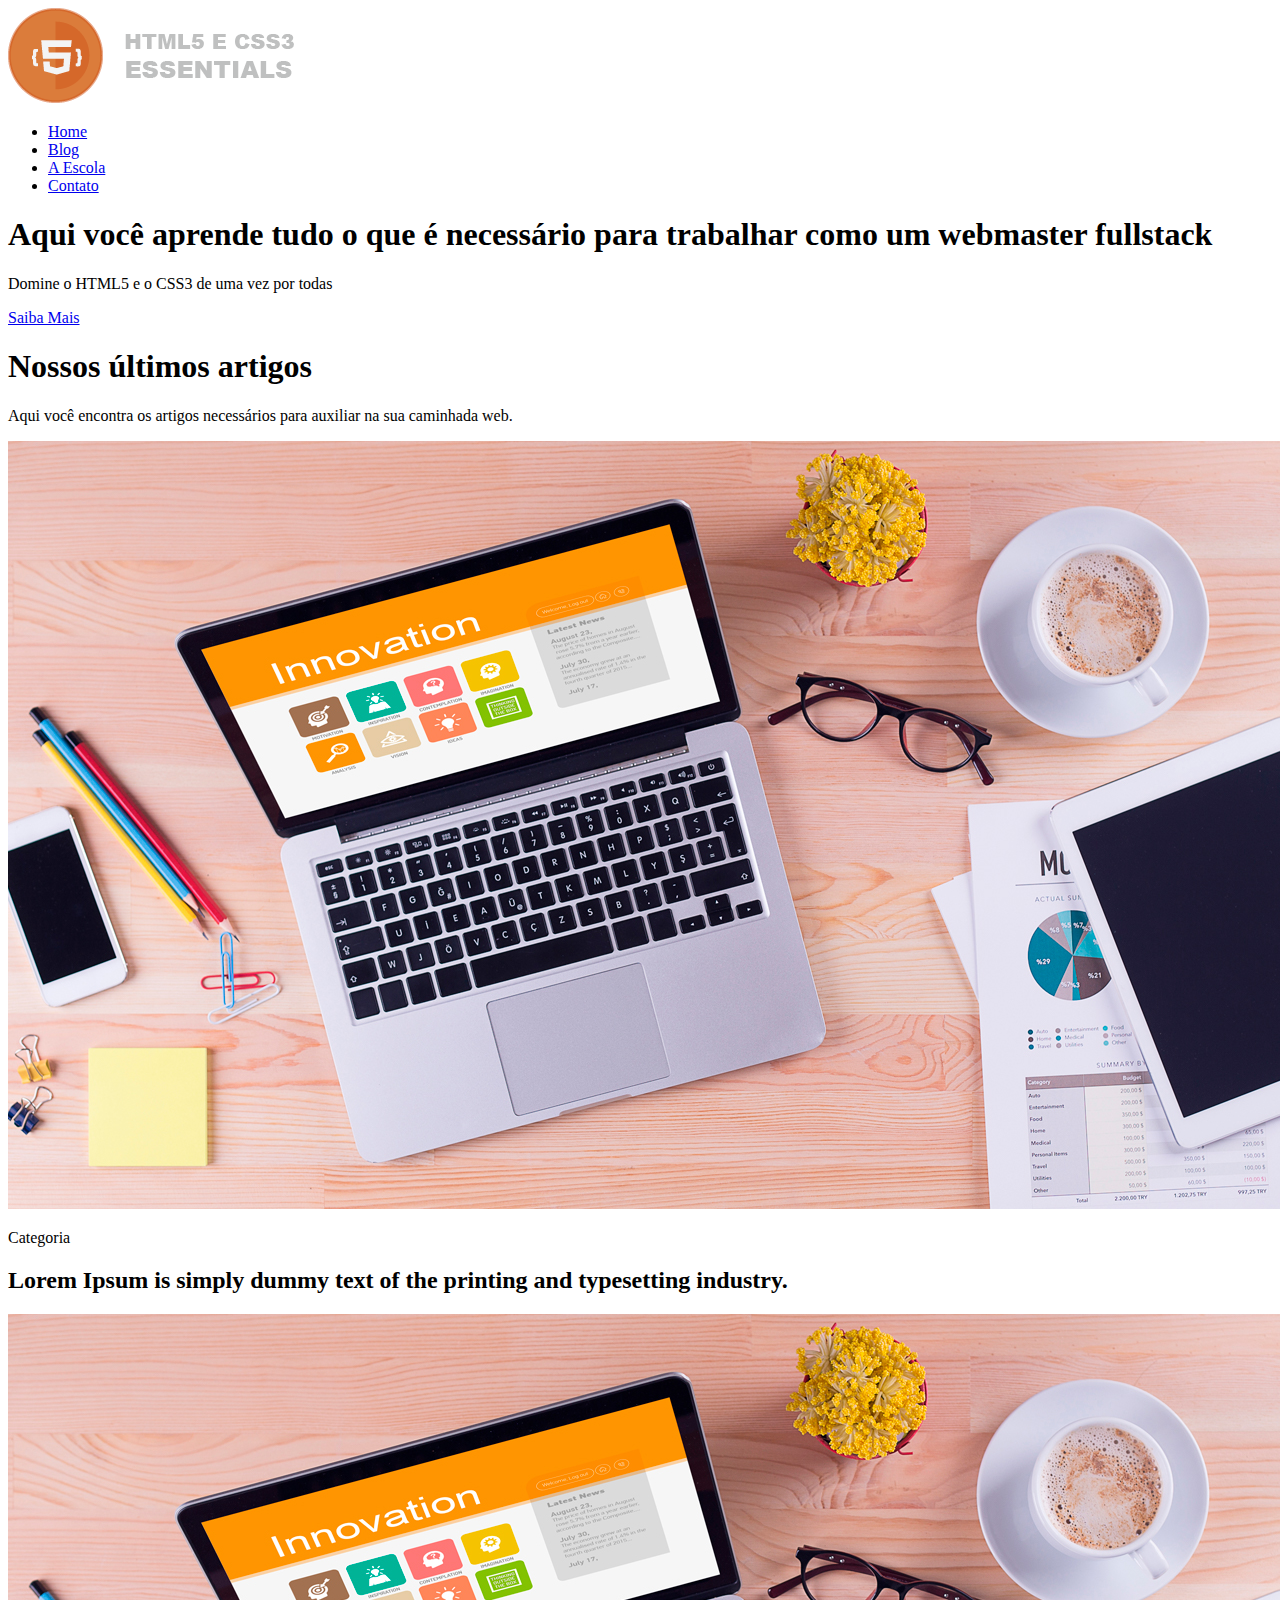
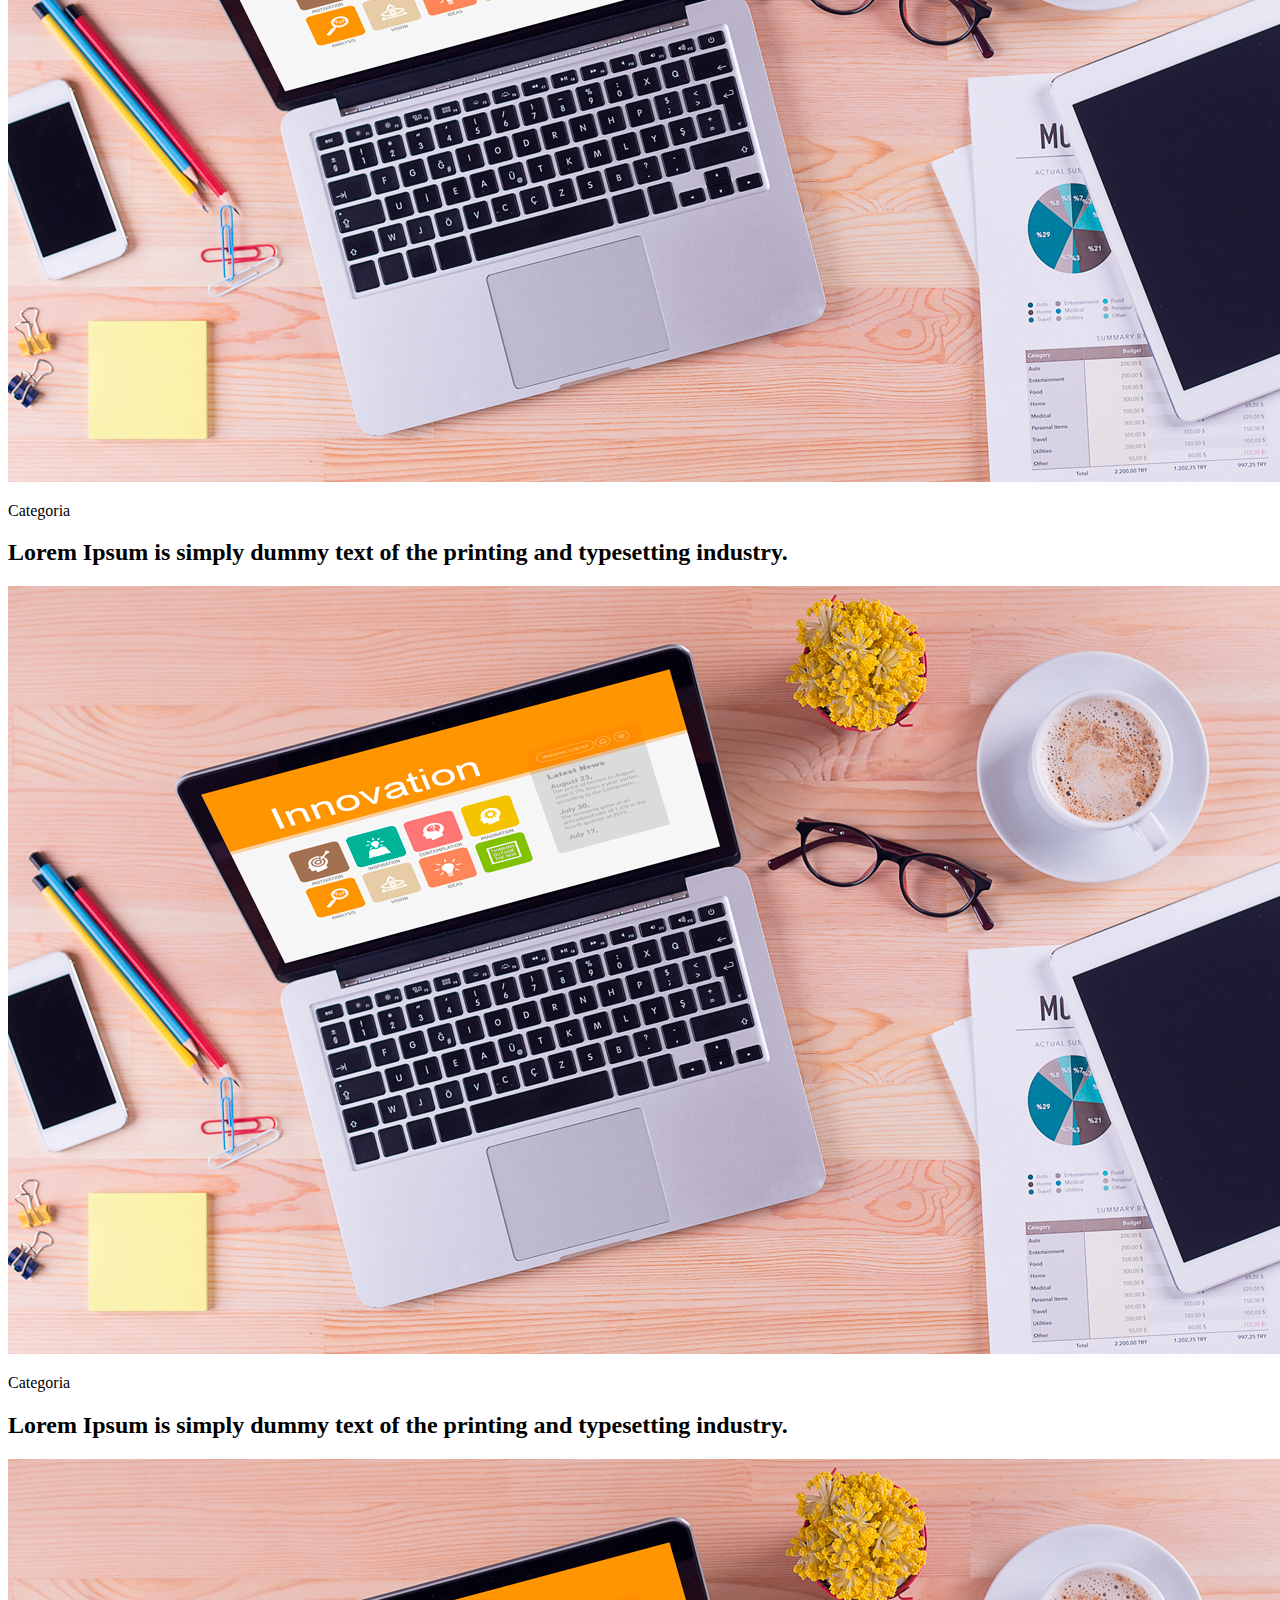
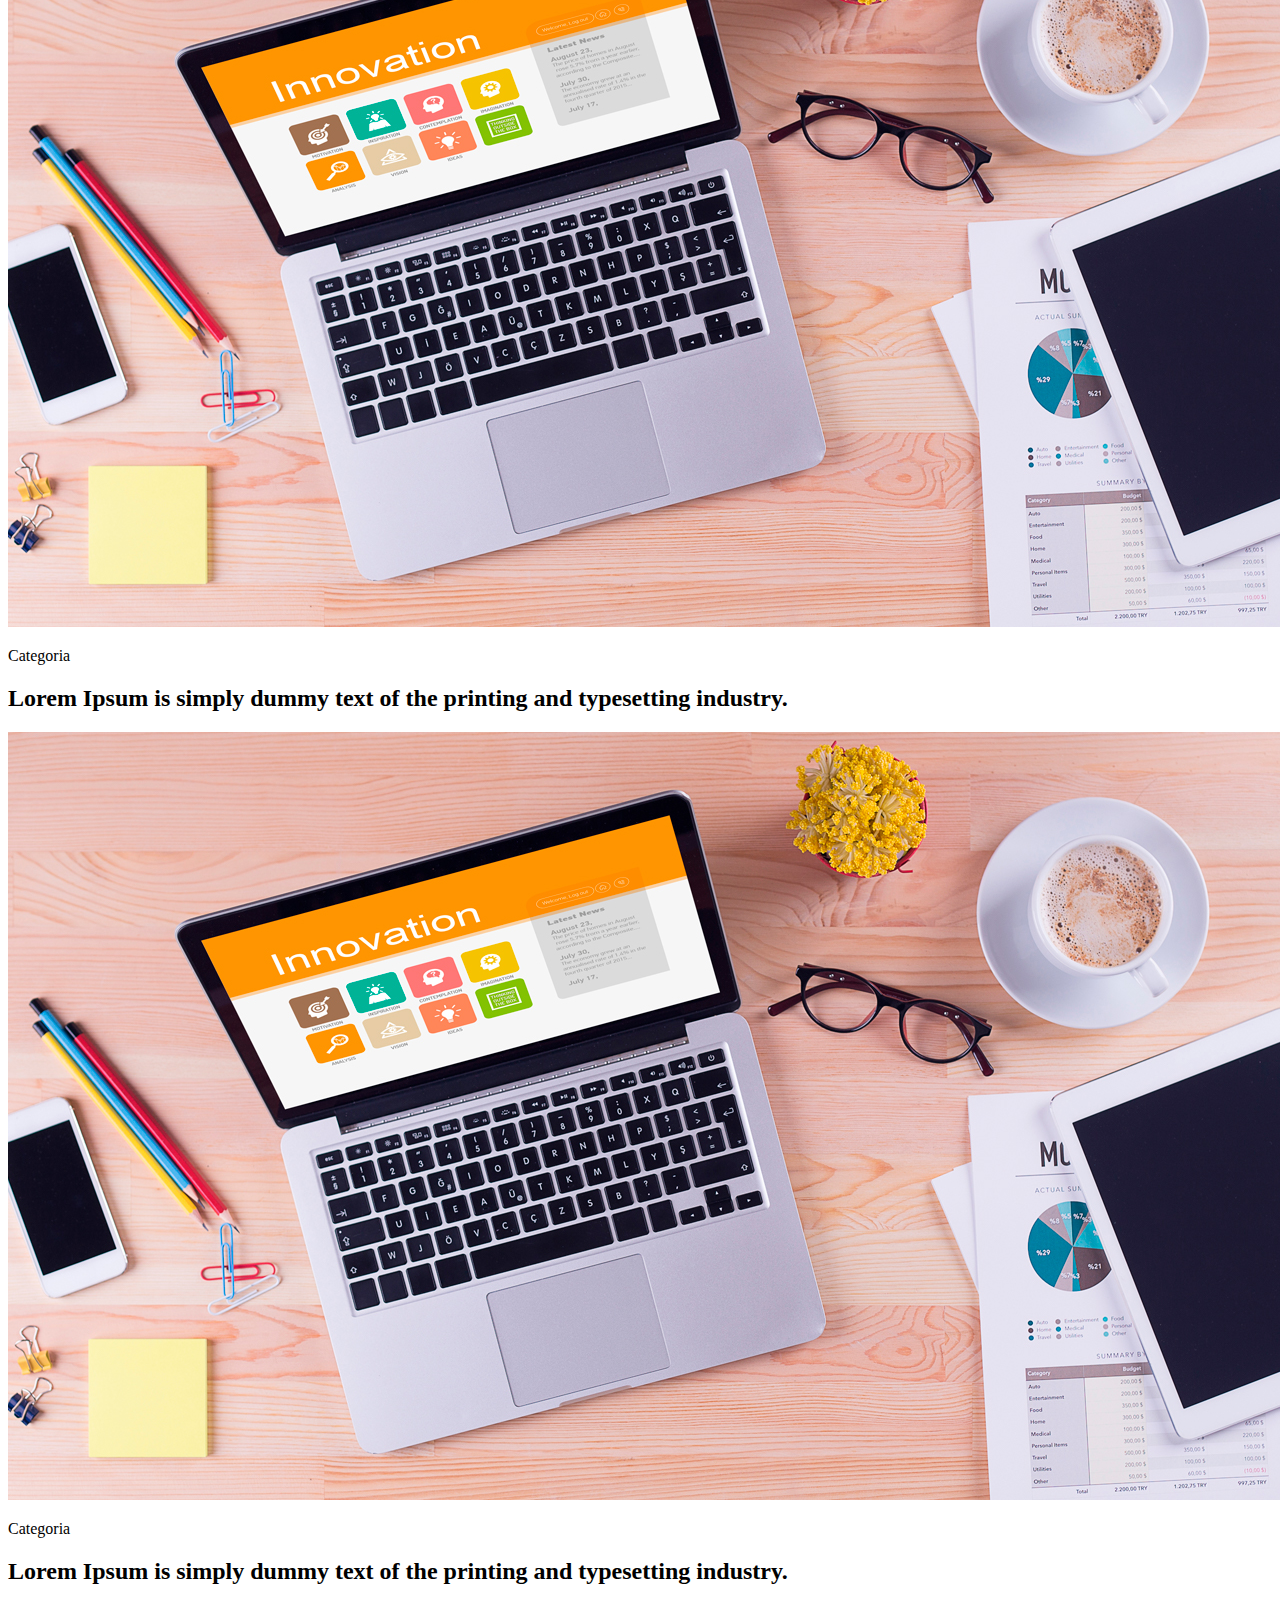
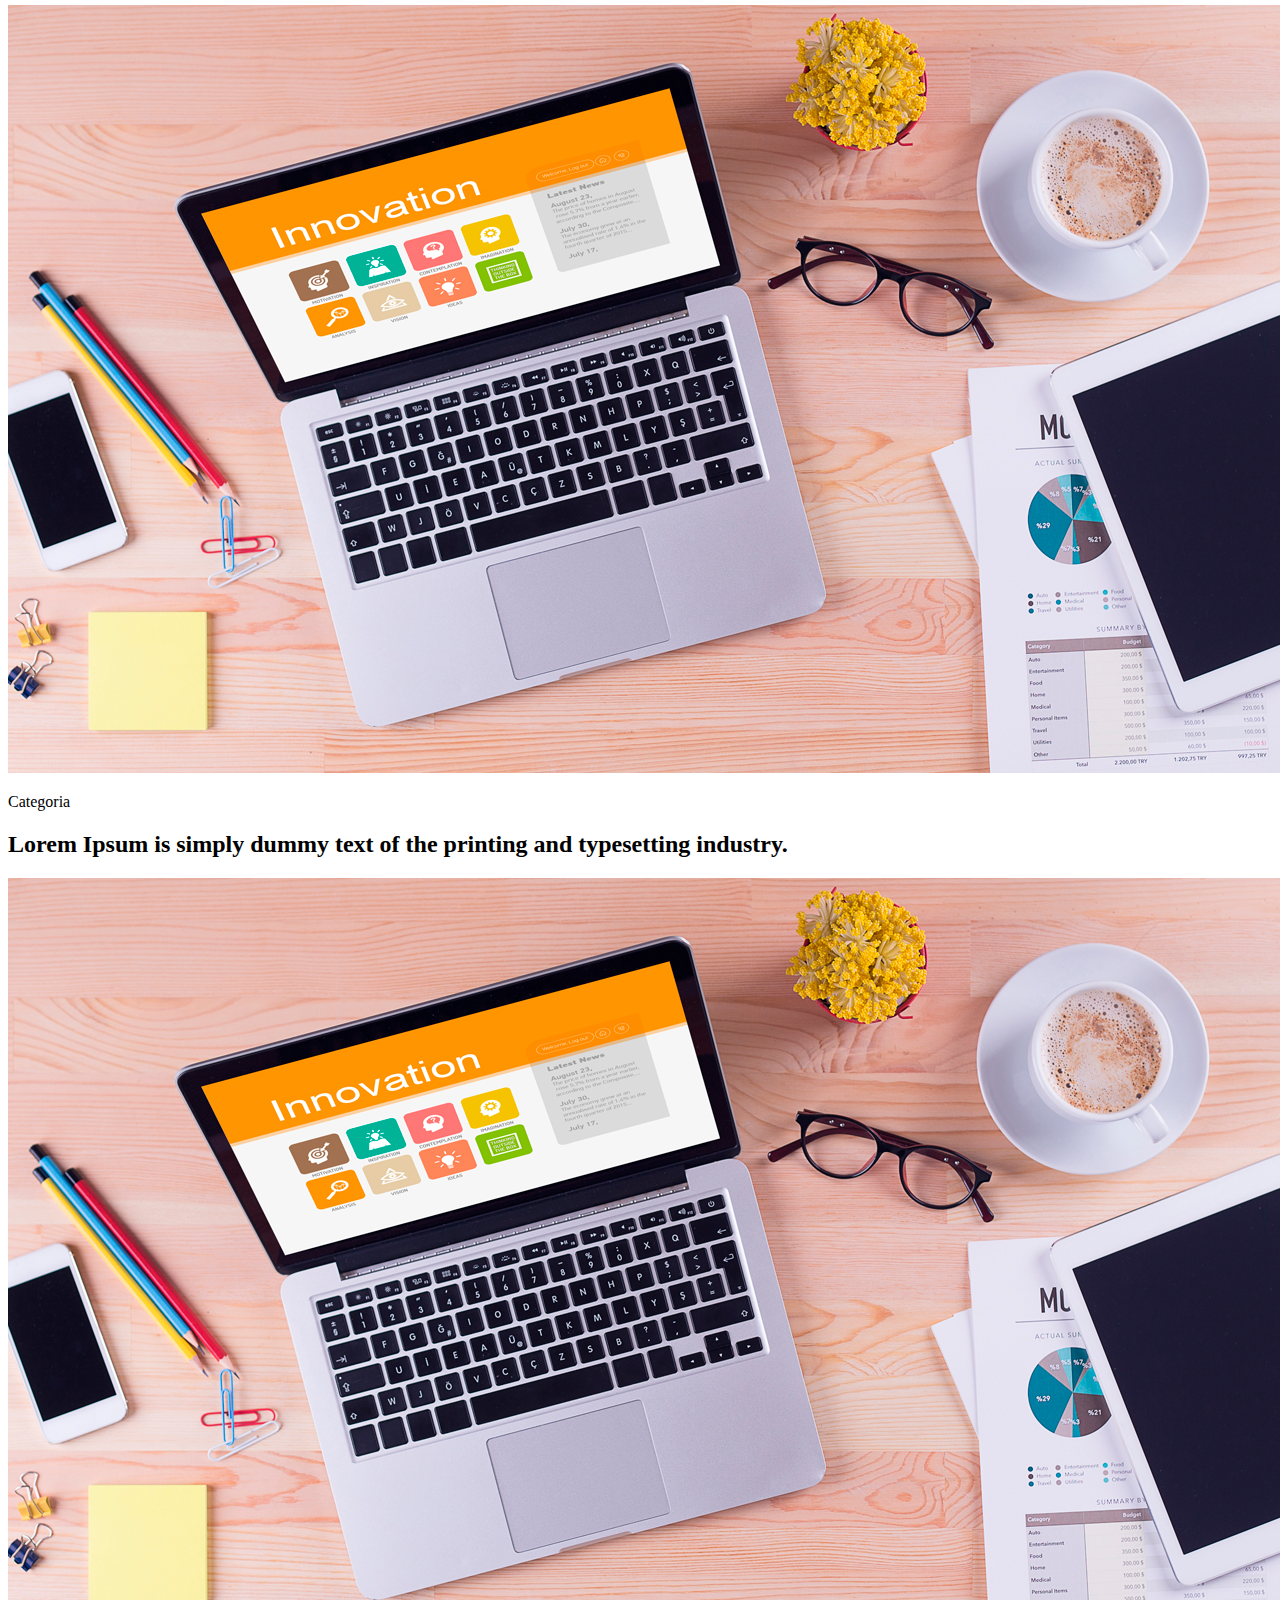
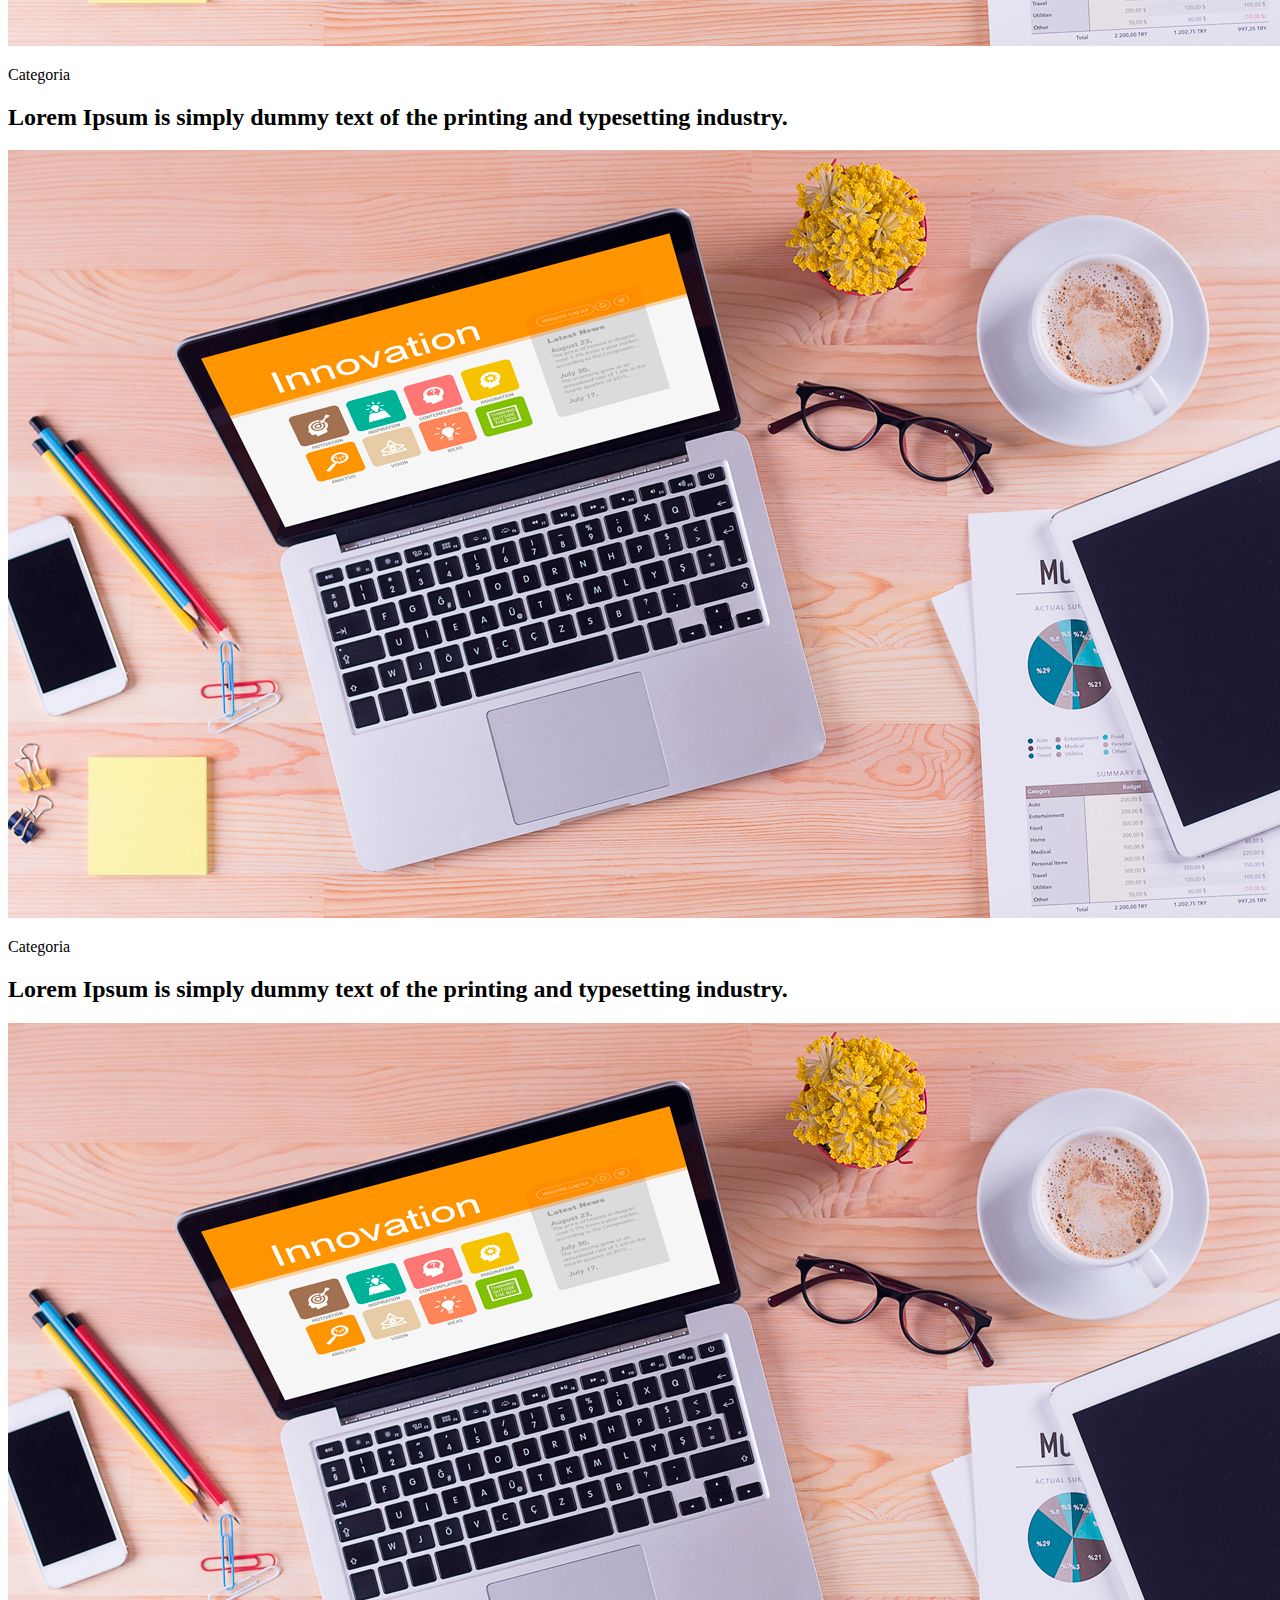
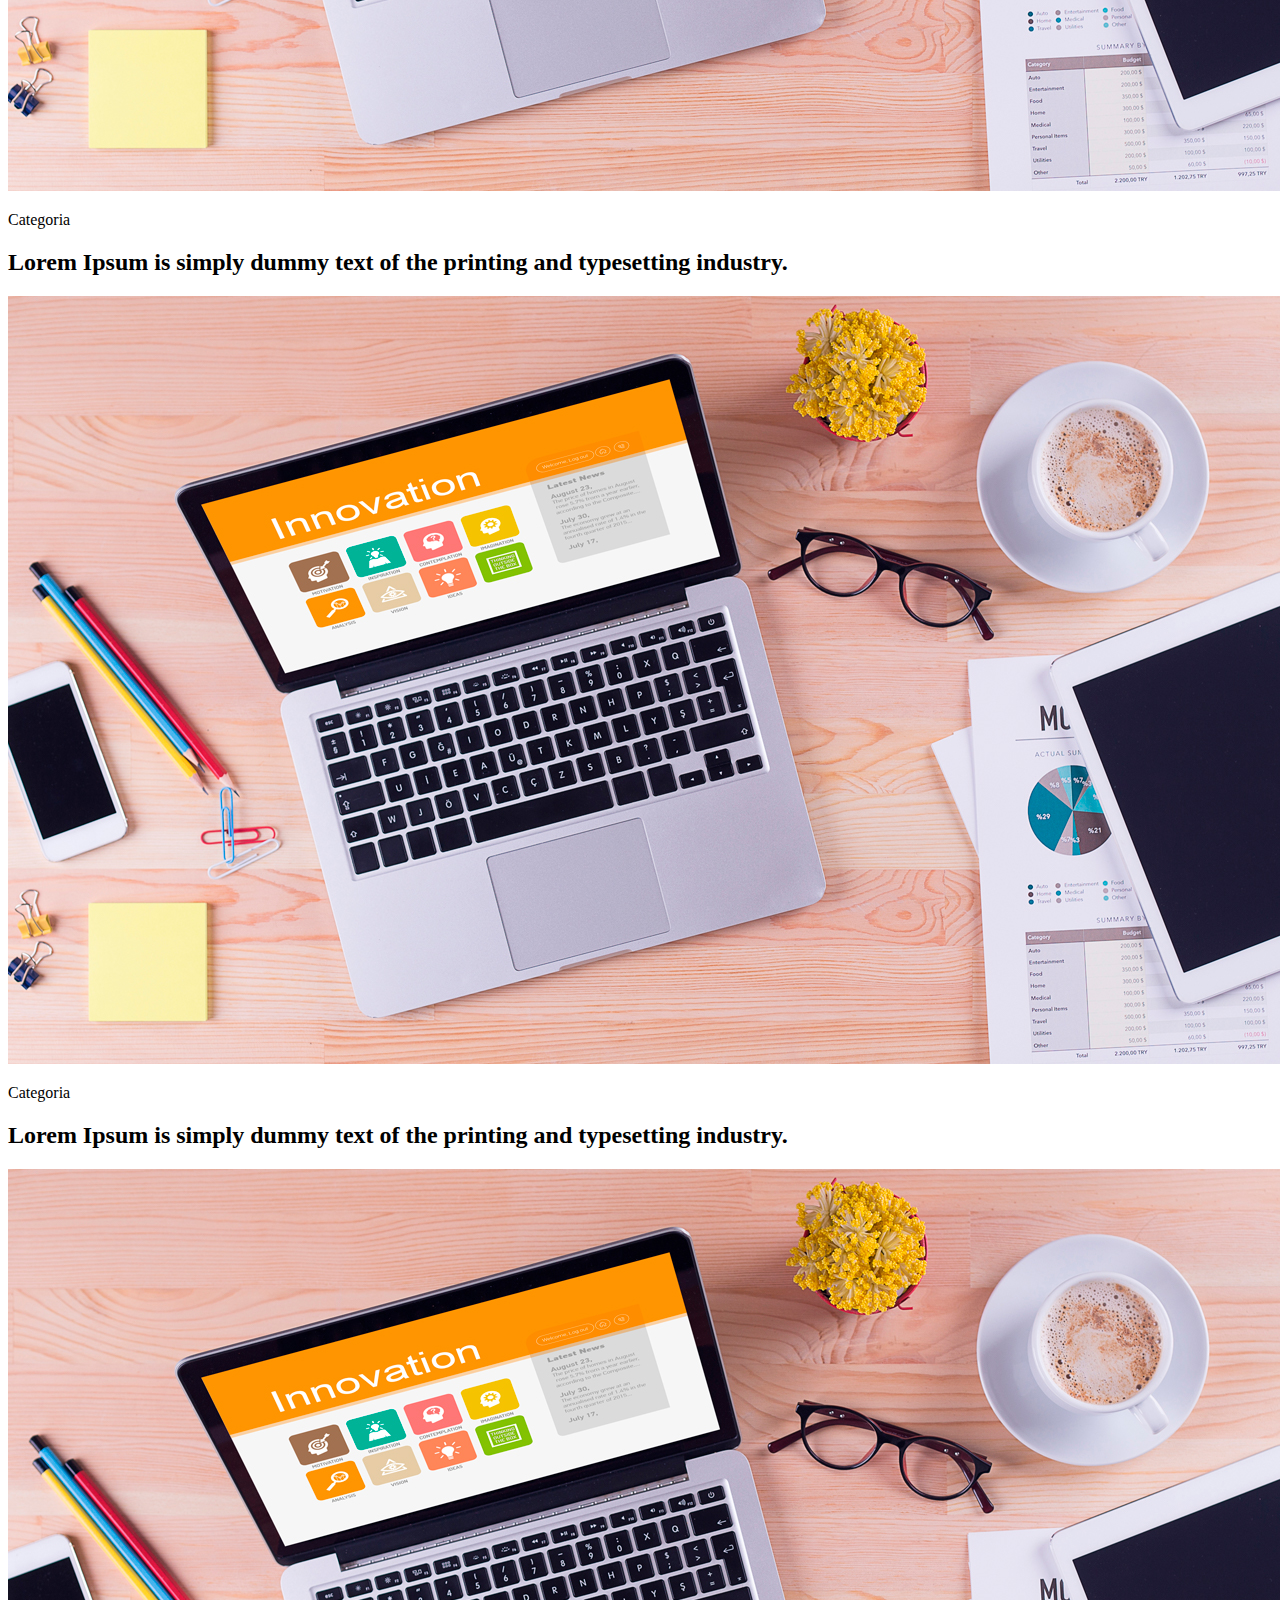
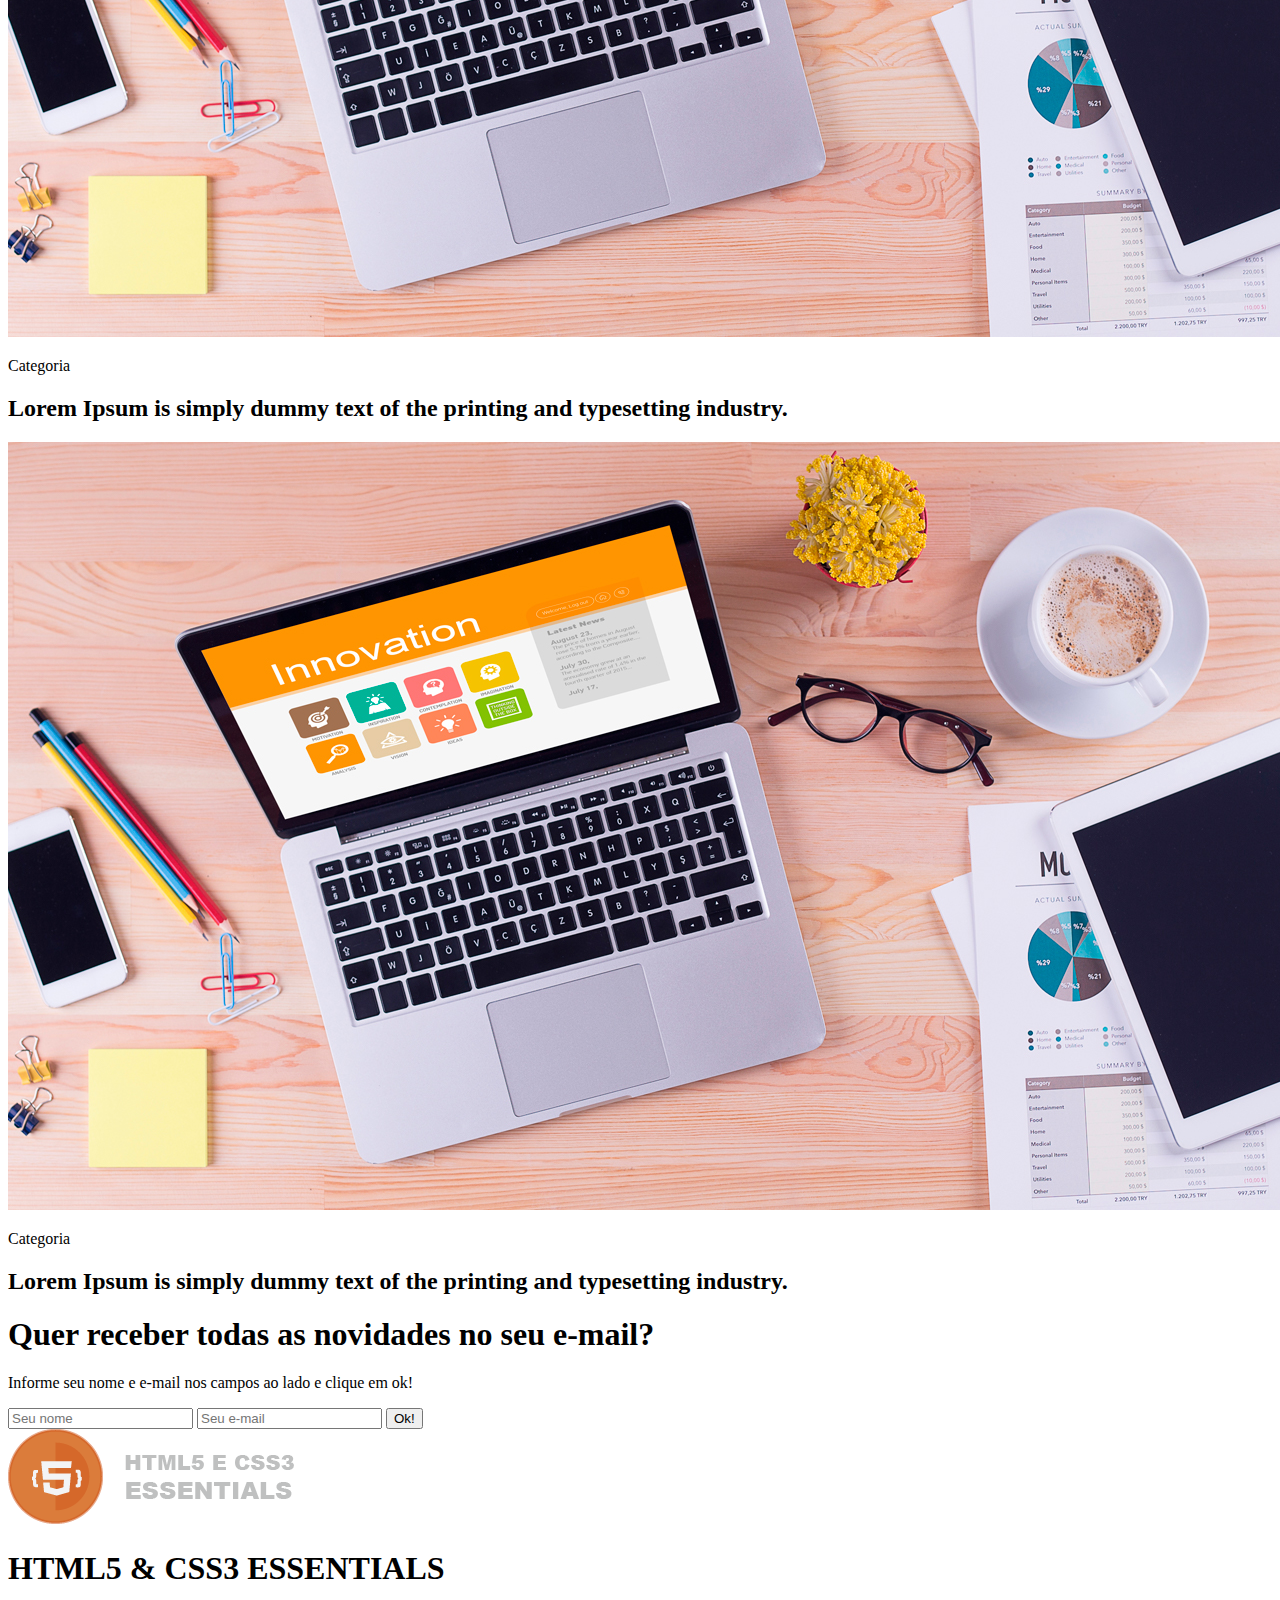
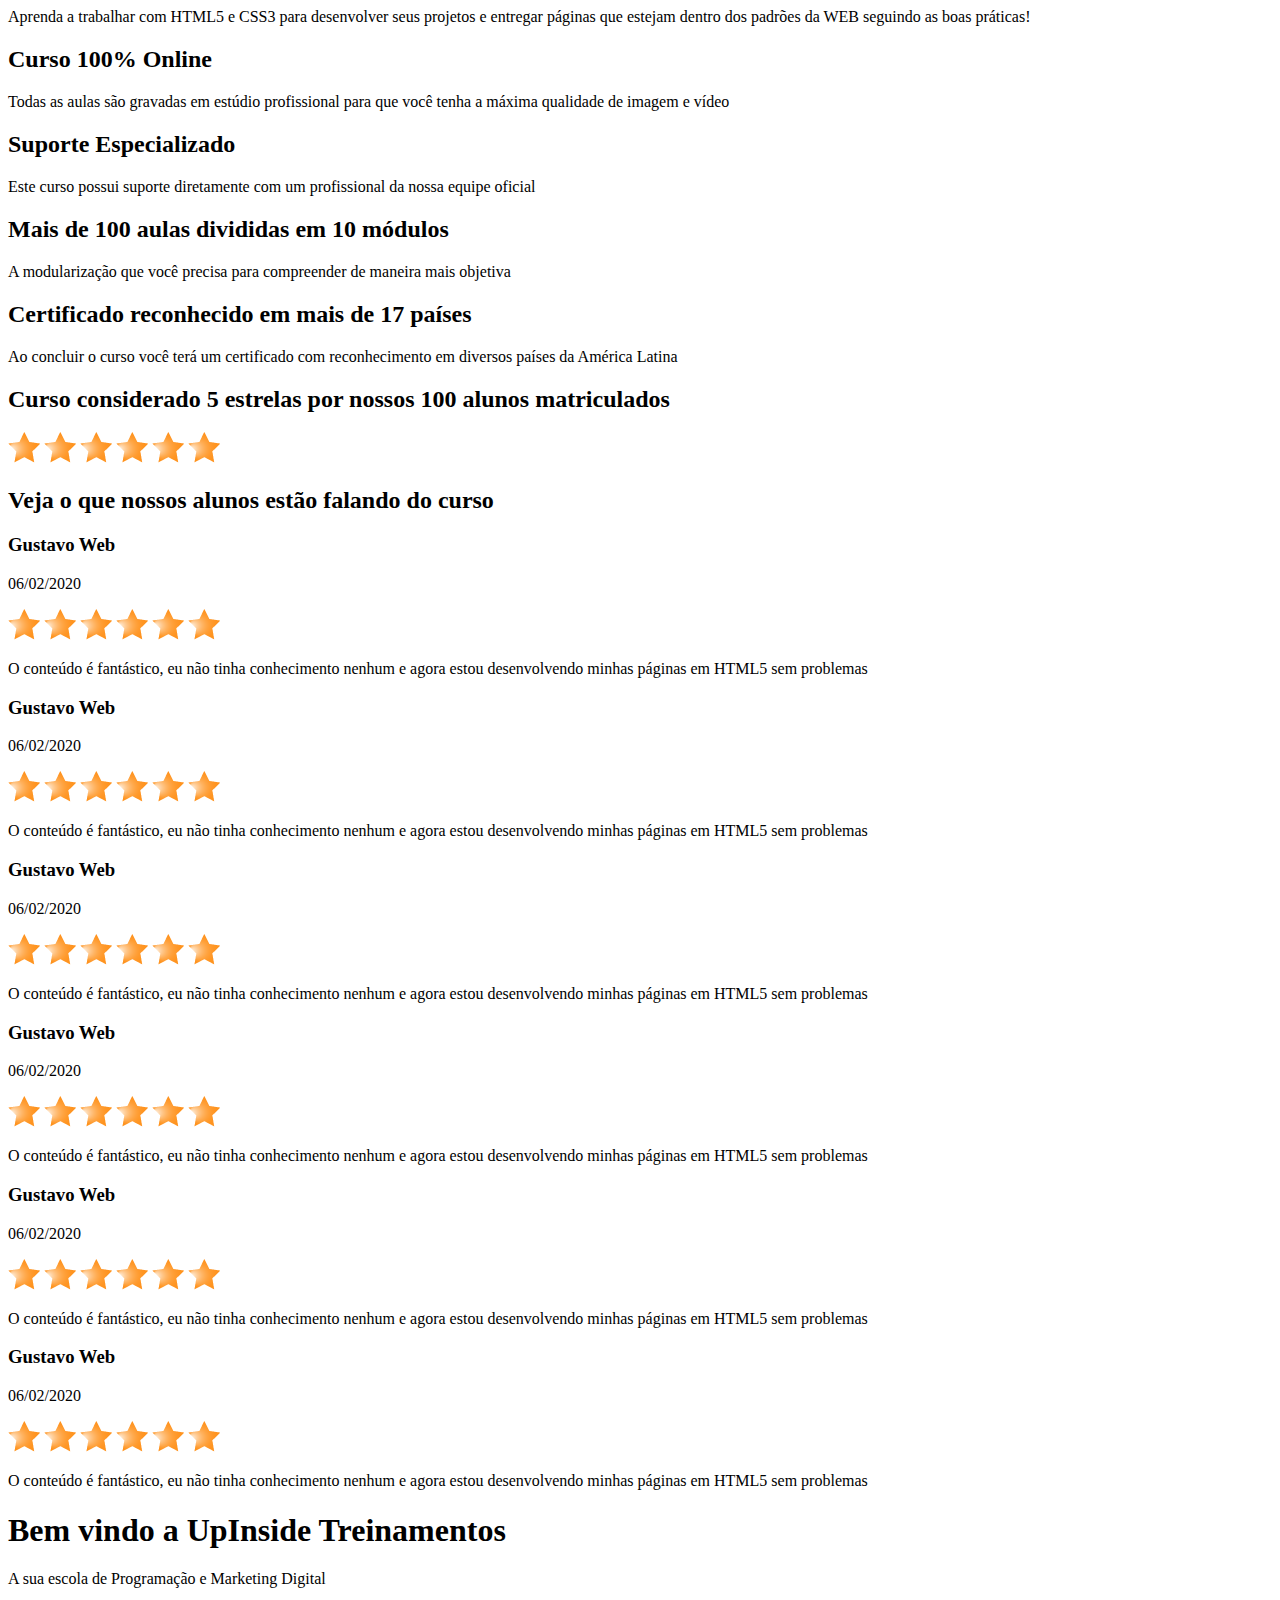
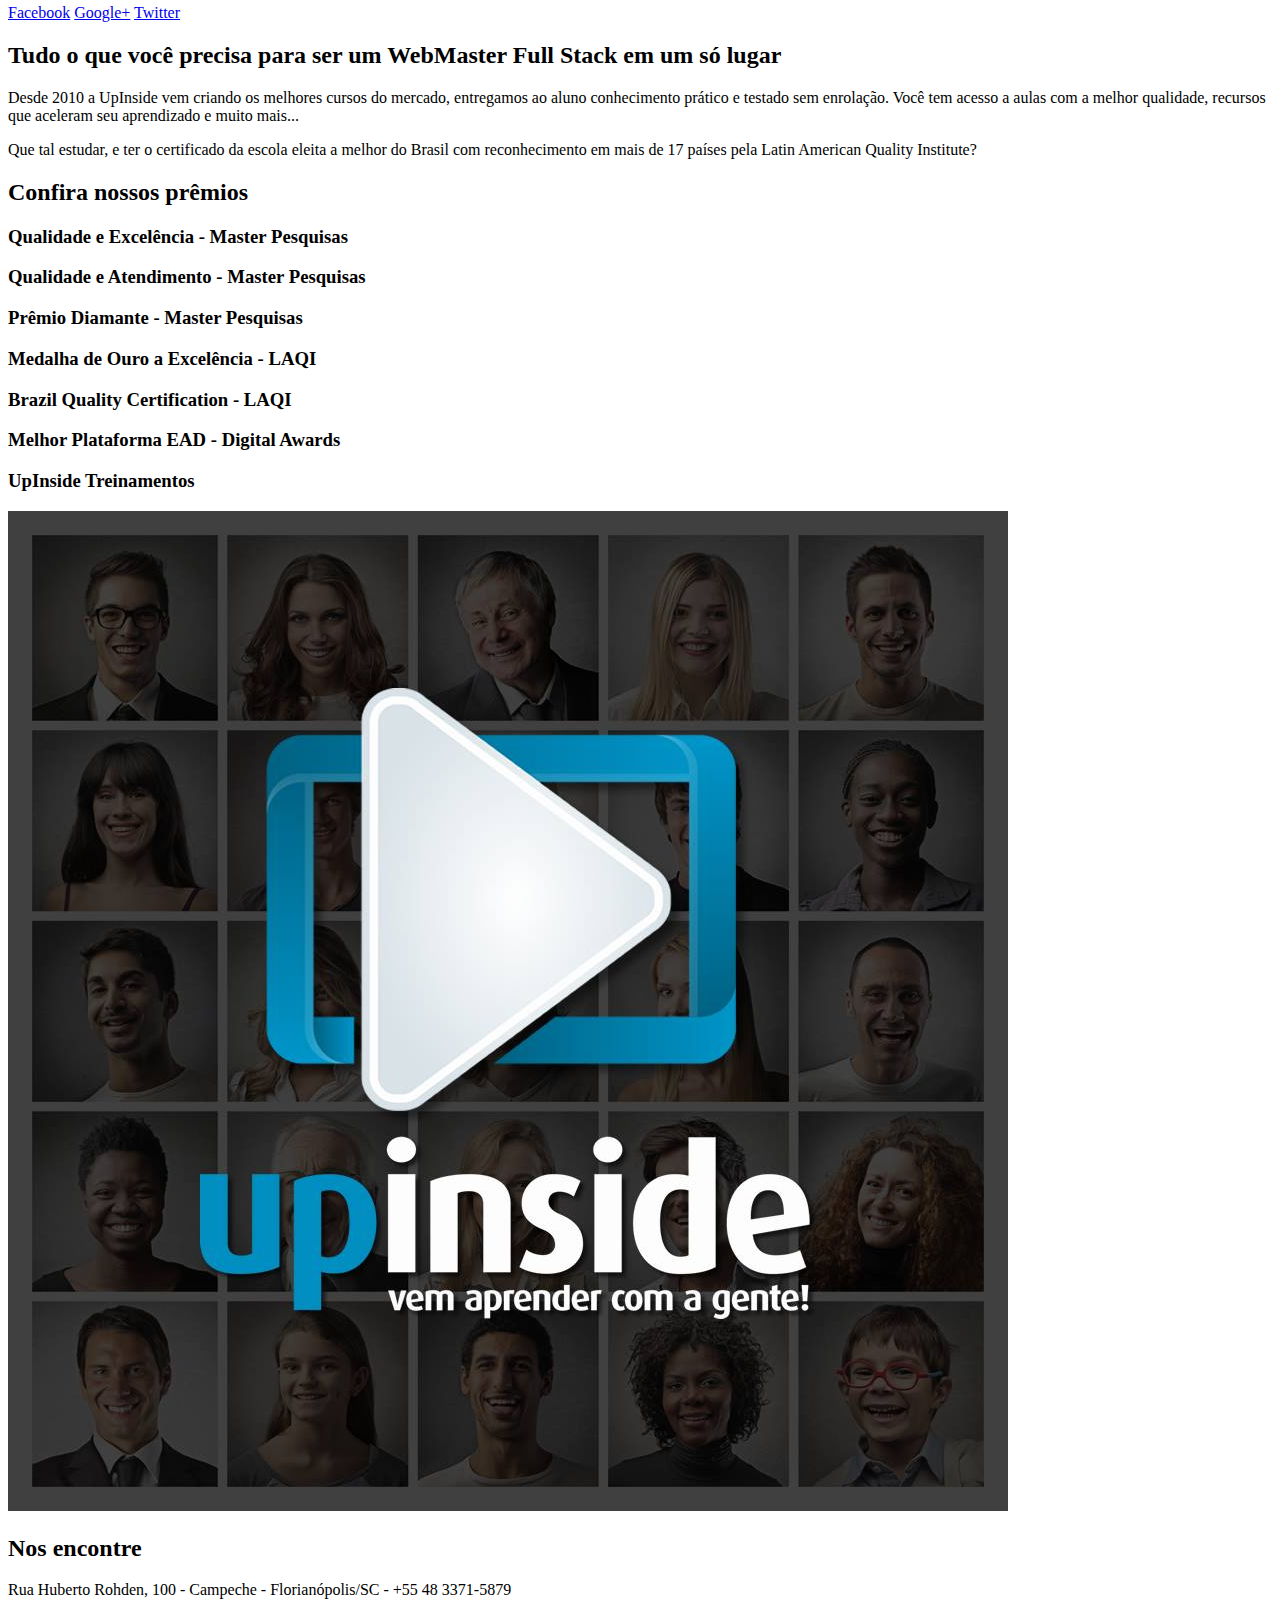
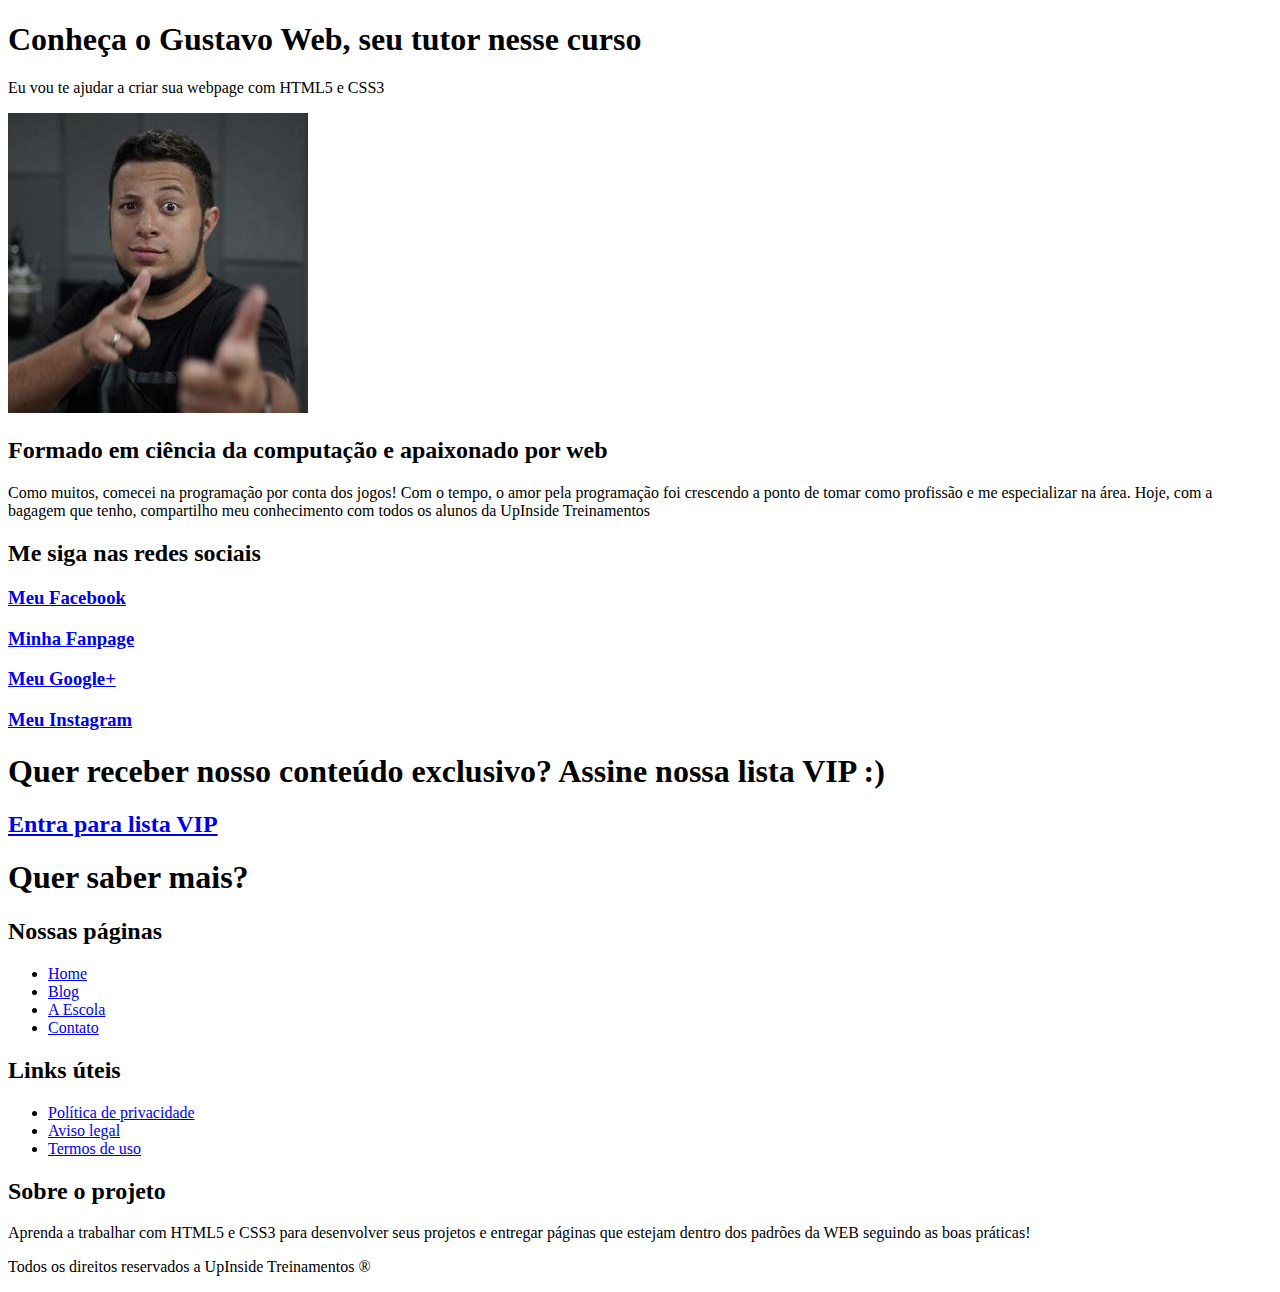
<file: 03-marcando-conteudo/index.html>
<!DOCTYPE html>

<html lang="pt-br">
    <head>
        <meta charset="UTF-8">
        <meta name="viewport" content="width=device-width, initial-scale=1.0">
        <meta http-equiv="X-UA-Compatible" content="ie=edge">
        <title>HTML5 & CSS3 Essentials</title>
    </head>
    <body>
        <header>
            <a href="#">
                <img src="img/logo.png" alt="Bem vindo ao curso HTML5 & CSS3 Essentials" title="Bem vindo ao curso HTML5 & CSS3 Essentials">
            </a>

            <nav>
                <ul>
                    <li><a href="#">Home</a></li>
                    <li><a href="#">Blog</a></li>
                    <li><a href="#">A Escola</a></li>
                    <li><a href="#">Contato</a></li>
                </ul>
            </nav>
        </header>

        <main>
            <article>
                <header>
                    <h1>Aqui você aprende tudo o que é necessário para trabalhar como um webmaster fullstack</h1>
                </header>

                <p>Domine o HTML5 e o CSS3 de uma vez por todas</p>
                <p><a href="#" class="btn">Saiba Mais</a></p>
            </article>

            <section>
                <header>
                    <h1>Nossos últimos artigos</h1>
                    <p>Aqui você encontra os artigos necessários para auxiliar na sua caminhada web.</p>
                </header>

                <article>
                    <a href="#">
                        <img src="img/post.jpg" alt="Lorem Ipsum is simply dummy text of the printing and typesetting industry." title="Lorem Ipsum is simply dummy text of the printing and typesetting industry.">
                    </a>

                    <p>Categoria</p>
                    <h2>Lorem Ipsum is simply dummy text of the printing and typesetting industry.</h2>
                </article>

                <article>
                    <a href="#">
                        <img src="img/post.jpg" alt="Lorem Ipsum is simply dummy text of the printing and typesetting industry." title="Lorem Ipsum is simply dummy text of the printing and typesetting industry.">
                    </a>

                    <p>Categoria</p>
                    <h2>Lorem Ipsum is simply dummy text of the printing and typesetting industry.</h2>
                </article>

                <article>
                    <a href="#">
                        <img src="img/post.jpg" alt="Lorem Ipsum is simply dummy text of the printing and typesetting industry." title="Lorem Ipsum is simply dummy text of the printing and typesetting industry.">
                    </a>

                    <p>Categoria</p>
                    <h2>Lorem Ipsum is simply dummy text of the printing and typesetting industry.</h2>
                </article>

                <article>
                    <a href="#">
                        <img src="img/post.jpg" alt="Lorem Ipsum is simply dummy text of the printing and typesetting industry." title="Lorem Ipsum is simply dummy text of the printing and typesetting industry.">
                    </a>

                    <p>Categoria</p>
                    <h2>Lorem Ipsum is simply dummy text of the printing and typesetting industry.</h2>
                </article>

                <article>
                    <a href="#">
                        <img src="img/post.jpg" alt="Lorem Ipsum is simply dummy text of the printing and typesetting industry." title="Lorem Ipsum is simply dummy text of the printing and typesetting industry.">
                    </a>

                    <p>Categoria</p>
                    <h2>Lorem Ipsum is simply dummy text of the printing and typesetting industry.</h2>
                </article>

                <article>
                    <a href="#">
                        <img src="img/post.jpg" alt="Lorem Ipsum is simply dummy text of the printing and typesetting industry." title="Lorem Ipsum is simply dummy text of the printing and typesetting industry.">
                    </a>

                    <p>Categoria</p>
                    <h2>Lorem Ipsum is simply dummy text of the printing and typesetting industry.</h2>
                </article>

                <article>
                    <a href="#">
                        <img src="img/post.jpg" alt="Lorem Ipsum is simply dummy text of the printing and typesetting industry." title="Lorem Ipsum is simply dummy text of the printing and typesetting industry.">
                    </a>

                    <p>Categoria</p>
                    <h2>Lorem Ipsum is simply dummy text of the printing and typesetting industry.</h2>
                </article>

                <article>
                    <a href="#">
                        <img src="img/post.jpg" alt="Lorem Ipsum is simply dummy text of the printing and typesetting industry." title="Lorem Ipsum is simply dummy text of the printing and typesetting industry.">
                    </a>

                    <p>Categoria</p>
                    <h2>Lorem Ipsum is simply dummy text of the printing and typesetting industry.</h2>
                </article>

                <article>
                    <a href="#">
                        <img src="img/post.jpg" alt="Lorem Ipsum is simply dummy text of the printing and typesetting industry." title="Lorem Ipsum is simply dummy text of the printing and typesetting industry.">
                    </a>

                    <p>Categoria</p>
                    <h2>Lorem Ipsum is simply dummy text of the printing and typesetting industry.</h2>
                </article>

                <article>
                    <a href="#">
                        <img src="img/post.jpg" alt="Lorem Ipsum is simply dummy text of the printing and typesetting industry." title="Lorem Ipsum is simply dummy text of the printing and typesetting industry.">
                    </a>

                    <p>Categoria</p>
                    <h2>Lorem Ipsum is simply dummy text of the printing and typesetting industry.</h2>
                </article>

                <article>
                    <a href="#">
                        <img src="img/post.jpg" alt="Lorem Ipsum is simply dummy text of the printing and typesetting industry." title="Lorem Ipsum is simply dummy text of the printing and typesetting industry.">
                    </a>

                    <p>Categoria</p>
                    <h2>Lorem Ipsum is simply dummy text of the printing and typesetting industry.</h2>
                </article>

                <article>
                    <a href="#">
                        <img src="img/post.jpg" alt="Lorem Ipsum is simply dummy text of the printing and typesetting industry." title="Lorem Ipsum is simply dummy text of the printing and typesetting industry.">
                    </a>

                    <p>Categoria</p>
                    <h2>Lorem Ipsum is simply dummy text of the printing and typesetting industry.</h2>
                </article>
            </section>

            <article>
                <header>
                    <h1>Quer receber todas as novidades no seu e-mail?</h1>
                    <p>Informe seu nome e e-mail nos campos ao lado e clique em ok!</p>
                </header>

                <form action="#">
                    <input type="text" placeholder="Seu nome">
                    <input type="email" placeholder="Seu e-mail">

                    <button type="submit">Ok!</button>
                </form>
            </article>

            <section>
                <header>
                    <img src="img/logo.png" alt="Curso HTML5 & CSS3 ESSENTIALS" title="Curso HTML5 & CSS3 ESSENTIALS">
                    <h1>HTML5 & CSS3 ESSENTIALS</h1>
                    <p>Aprenda a trabalhar com HTML5 e CSS3 para desenvolver seus projetos e entregar páginas que estejam dentro dos padrões da WEB seguindo as boas práticas!</p>
                </header>

                <article>
                    <header>
                        <h2>Curso 100% Online</h2>
                        <p>Todas as aulas são gravadas em estúdio profissional para que você tenha a máxima qualidade de imagem e vídeo</p>
                    </header>
                </article>

                <article>
                    <header>
                        <h2>Suporte Especializado</h2>
                        <p>Este curso possui suporte diretamente com um profissional da nossa equipe oficial</p>
                    </header>
                </article>

                <article>
                    <header>
                        <h2>Mais de 100 aulas divididas em 10 módulos</h2>
                        <p>A modularização que você precisa para compreender de maneira mais objetiva</p>
                    </header>
                </article>

                <article>
                    <header>
                        <h2>Certificado reconhecido em mais de 17 países</h2>
                        <p>Ao concluir o curso você terá um certificado com reconhecimento em diversos países da América Latina</p>
                    </header>
                </article>

                <article>
                    <header>
                        <h2>Curso considerado 5 estrelas por nossos 100 alunos matriculados</h2>
                    </header>

                    <img src="img/star.png" alt="Review do curso HTML5 e CSS3 Essentials" title="Review do curso HTML5 e CSS3 Essentials">
                    <img src="img/star.png" alt="Review do curso HTML5 e CSS3 Essentials" title="Review do curso HTML5 e CSS3 Essentials">
                    <img src="img/star.png" alt="Review do curso HTML5 e CSS3 Essentials" title="Review do curso HTML5 e CSS3 Essentials">
                    <img src="img/star.png" alt="Review do curso HTML5 e CSS3 Essentials" title="Review do curso HTML5 e CSS3 Essentials">
                    <img src="img/star.png" alt="Review do curso HTML5 e CSS3 Essentials" title="Review do curso HTML5 e CSS3 Essentials">
                    <img src="img/star.png" alt="Review do curso HTML5 e CSS3 Essentials" title="Review do curso HTML5 e CSS3 Essentials">
                </article>

                <section>
                    <header>
                        <h2>Veja o que nossos alunos estão falando do curso</h2>
                    </header>

                    <article>
                        <header>
                            <h3>Gustavo Web</h3>
                            <p>06/02/2020</p>
                            <img src="img/star.png" alt="Review do curso HTML5 e CSS3 Essentials" title="Review do curso HTML5 e CSS3 Essentials">
                            <img src="img/star.png" alt="Review do curso HTML5 e CSS3 Essentials" title="Review do curso HTML5 e CSS3 Essentials">
                            <img src="img/star.png" alt="Review do curso HTML5 e CSS3 Essentials" title="Review do curso HTML5 e CSS3 Essentials">
                            <img src="img/star.png" alt="Review do curso HTML5 e CSS3 Essentials" title="Review do curso HTML5 e CSS3 Essentials">
                            <img src="img/star.png" alt="Review do curso HTML5 e CSS3 Essentials" title="Review do curso HTML5 e CSS3 Essentials">
                            <img src="img/star.png" alt="Review do curso HTML5 e CSS3 Essentials" title="Review do curso HTML5 e CSS3 Essentials">
                        </header>

                        <p>O conteúdo é fantástico, eu não tinha conhecimento nenhum e agora estou desenvolvendo minhas páginas em HTML5 sem problemas</p>
                    </article>

                    <article>
                        <header>
                            <h3>Gustavo Web</h3>
                            <p>06/02/2020</p>
                            <img src="img/star.png" alt="Review do curso HTML5 e CSS3 Essentials" title="Review do curso HTML5 e CSS3 Essentials">
                            <img src="img/star.png" alt="Review do curso HTML5 e CSS3 Essentials" title="Review do curso HTML5 e CSS3 Essentials">
                            <img src="img/star.png" alt="Review do curso HTML5 e CSS3 Essentials" title="Review do curso HTML5 e CSS3 Essentials">
                            <img src="img/star.png" alt="Review do curso HTML5 e CSS3 Essentials" title="Review do curso HTML5 e CSS3 Essentials">
                            <img src="img/star.png" alt="Review do curso HTML5 e CSS3 Essentials" title="Review do curso HTML5 e CSS3 Essentials">
                            <img src="img/star.png" alt="Review do curso HTML5 e CSS3 Essentials" title="Review do curso HTML5 e CSS3 Essentials">
                        </header>

                        <p>O conteúdo é fantástico, eu não tinha conhecimento nenhum e agora estou desenvolvendo minhas páginas em HTML5 sem problemas</p>
                    </article>

                    <article>
                        <header>
                            <h3>Gustavo Web</h3>
                            <p>06/02/2020</p>
                            <img src="img/star.png" alt="Review do curso HTML5 e CSS3 Essentials" title="Review do curso HTML5 e CSS3 Essentials">
                            <img src="img/star.png" alt="Review do curso HTML5 e CSS3 Essentials" title="Review do curso HTML5 e CSS3 Essentials">
                            <img src="img/star.png" alt="Review do curso HTML5 e CSS3 Essentials" title="Review do curso HTML5 e CSS3 Essentials">
                            <img src="img/star.png" alt="Review do curso HTML5 e CSS3 Essentials" title="Review do curso HTML5 e CSS3 Essentials">
                            <img src="img/star.png" alt="Review do curso HTML5 e CSS3 Essentials" title="Review do curso HTML5 e CSS3 Essentials">
                            <img src="img/star.png" alt="Review do curso HTML5 e CSS3 Essentials" title="Review do curso HTML5 e CSS3 Essentials">
                        </header>

                        <p>O conteúdo é fantástico, eu não tinha conhecimento nenhum e agora estou desenvolvendo minhas páginas em HTML5 sem problemas</p>
                    </article>

                    <article>
                        <header>
                            <h3>Gustavo Web</h3>
                            <p>06/02/2020</p>
                            <img src="img/star.png" alt="Review do curso HTML5 e CSS3 Essentials" title="Review do curso HTML5 e CSS3 Essentials">
                            <img src="img/star.png" alt="Review do curso HTML5 e CSS3 Essentials" title="Review do curso HTML5 e CSS3 Essentials">
                            <img src="img/star.png" alt="Review do curso HTML5 e CSS3 Essentials" title="Review do curso HTML5 e CSS3 Essentials">
                            <img src="img/star.png" alt="Review do curso HTML5 e CSS3 Essentials" title="Review do curso HTML5 e CSS3 Essentials">
                            <img src="img/star.png" alt="Review do curso HTML5 e CSS3 Essentials" title="Review do curso HTML5 e CSS3 Essentials">
                            <img src="img/star.png" alt="Review do curso HTML5 e CSS3 Essentials" title="Review do curso HTML5 e CSS3 Essentials">
                        </header>

                        <p>O conteúdo é fantástico, eu não tinha conhecimento nenhum e agora estou desenvolvendo minhas páginas em HTML5 sem problemas</p>
                    </article>

                    <article>
                        <header>
                            <h3>Gustavo Web</h3>
                            <p>06/02/2020</p>
                            <img src="img/star.png" alt="Review do curso HTML5 e CSS3 Essentials" title="Review do curso HTML5 e CSS3 Essentials">
                            <img src="img/star.png" alt="Review do curso HTML5 e CSS3 Essentials" title="Review do curso HTML5 e CSS3 Essentials">
                            <img src="img/star.png" alt="Review do curso HTML5 e CSS3 Essentials" title="Review do curso HTML5 e CSS3 Essentials">
                            <img src="img/star.png" alt="Review do curso HTML5 e CSS3 Essentials" title="Review do curso HTML5 e CSS3 Essentials">
                            <img src="img/star.png" alt="Review do curso HTML5 e CSS3 Essentials" title="Review do curso HTML5 e CSS3 Essentials">
                            <img src="img/star.png" alt="Review do curso HTML5 e CSS3 Essentials" title="Review do curso HTML5 e CSS3 Essentials">
                        </header>

                        <p>O conteúdo é fantástico, eu não tinha conhecimento nenhum e agora estou desenvolvendo minhas páginas em HTML5 sem problemas</p>
                    </article>

                    <article>
                        <header>
                            <h3>Gustavo Web</h3>
                            <p>06/02/2020</p>
                            <img src="img/star.png" alt="Review do curso HTML5 e CSS3 Essentials" title="Review do curso HTML5 e CSS3 Essentials">
                            <img src="img/star.png" alt="Review do curso HTML5 e CSS3 Essentials" title="Review do curso HTML5 e CSS3 Essentials">
                            <img src="img/star.png" alt="Review do curso HTML5 e CSS3 Essentials" title="Review do curso HTML5 e CSS3 Essentials">
                            <img src="img/star.png" alt="Review do curso HTML5 e CSS3 Essentials" title="Review do curso HTML5 e CSS3 Essentials">
                            <img src="img/star.png" alt="Review do curso HTML5 e CSS3 Essentials" title="Review do curso HTML5 e CSS3 Essentials">
                            <img src="img/star.png" alt="Review do curso HTML5 e CSS3 Essentials" title="Review do curso HTML5 e CSS3 Essentials">
                        </header>

                        <p>O conteúdo é fantástico, eu não tinha conhecimento nenhum e agora estou desenvolvendo minhas páginas em HTML5 sem problemas</p>
                    </article>
                </section>
            </section>

            <section>
                <header>
                    <h1>Bem vindo a UpInside Treinamentos</h1>
                    <p>A sua escola de Programação e Marketing Digital</p>
                </header>

                <article>
                    <p>
                        <a href="#">Facebook</a>
                        <a href="#">Google+</a>
                        <a href="#">Twitter</a>
                    </p>
                    
                    <h2>Tudo o que você precisa para ser um WebMaster Full Stack em um só lugar</h2>

                    <p>Desde 2010 a UpInside vem criando os melhores cursos do mercado, entregamos ao aluno conhecimento prático e testado sem enrolação. Você tem acesso a aulas com a melhor qualidade, recursos que aceleram seu aprendizado e muito mais...</p>
                    <p>Que tal estudar, e ter o certificado da escola eleita a melhor do Brasil com reconhecimento em mais de 17 países pela Latin American Quality Institute?</p>
                </article>

                <section>
                    <header>
                        <h2>Confira nossos prêmios</h2>
                    </header>

                    <article>
                        <header>
                            <h3>Qualidade e Excelência - Master Pesquisas</h3>
                        </header>
                    </article>

                    <article>
                        <header>
                            <h3>Qualidade e Atendimento - Master Pesquisas</h3>
                        </header>
                    </article>

                    <article>
                        <header>
                            <h3>Prêmio Diamante - Master Pesquisas</h3>
                        </header>
                    </article>

                    <article>
                        <header>
                            <h3>Medalha de Ouro a Excelência - LAQI</h3>
                        </header>
                    </article>

                    <article>
                        <header>
                            <h3>Brazil Quality Certification - LAQI</h3>
                        </header>
                    </article>

                    <article>
                        <header>
                            <h3>Melhor Plataforma EAD - Digital Awards</h3>
                        </header>
                    </article>

                    <article>
                        <header>
                            <h3>UpInside Treinamentos</h3>
                        </header>
                    </article>
                </section>

                <img src="img/upinside.jpg" alt="Upinside Treinamentos" title="Upinside Treinamentos">

                <article>
                    <header>
                        <h2>Nos encontre</h2>
                    </header>

                    <p>Rua Huberto Rohden, 100 - Campeche - Florianópolis/SC - +55 48 3371-5879</p>
                </article>
            </section>

            <section>
                <header>
                    <h1>Conheça o Gustavo Web, seu tutor nesse curso</h1>
                    <p>Eu vou te ajudar a criar sua webpage com HTML5 e CSS3</p>
                </header>

                <img src="img/gustavoweb.jpg" alt="Foto de Gustavo Web" title="Foto de Gustavo Web">

                <article>
                    <header>
                        <h2>Formado em ciência da computação e apaixonado por web</h2>
                    </header>

                    <p>Como muitos, comecei na programação por conta dos jogos! Com o tempo, o amor pela programação foi crescendo a ponto de tomar como profissão e me especializar na área. Hoje, com a bagagem que tenho, compartilho meu conhecimento com todos os alunos da UpInside Treinamentos</p>
                </article>

                <section>
                    <header>
                        <h2>Me siga nas redes sociais</h2>
                    </header>

                    <article>
                        <header>
                            <h3><a href="#">Meu Facebook</a></h3>
                        </header>
                    </article>

                    <article>

                        <header>
                            <h3><a href="#">Minha Fanpage</a></h3>
                        </header>
                    </article>

                    <article>

                        <header>
                            <h3><a href="#">Meu Google+</a></h3>
                        </header>
                    </article>

                    <article>
                        <header>
                            <h3><a href="#">Meu Instagram</a></h3>
                        </header>
                    </article>
                </section>
            </section>
        </main>

        <section>
            <header>
                <h1>Quer receber nosso conteúdo exclusivo? Assine nossa lista VIP :)</h1>
            </header>

            <article>
                <header>
                    <h2><a href="#" class="btn">Entra para lista VIP</a></h2>
                </header>
            </article>
        </section>

        <section>
            <header>
                <h1>Quer saber mais?</h1>
            </header>

            <article>
                <header>
                    <h2>Nossas páginas</h2>
                </header>

                <ul>
                    <li><a href="#">Home</a></li>
                    <li><a href="#">Blog</a></li>
                    <li><a href="#">A Escola</a></li>
                    <li><a href="#">Contato</a></li>
                </ul>
            </article>

            <article>
                <header>
                    <h2>Links úteis</h2>
                </header>

                <ul>
                    <li><a href="#">Política de privacidade</a></li>
                    <li><a href="#">Aviso legal</a></li>
                    <li><a href="#">Termos de uso</a></li>
                </ul>
            </article>

            <article>
                <header>
                    <h2>Sobre o projeto</h2>
                </header>

                <p>Aprenda a trabalhar com HTML5 e CSS3 para desenvolver seus projetos e entregar páginas que estejam dentro dos padrões da WEB seguindo as boas práticas!</p>
            </article>
        </section>

        <footer>
            <p>Todos os direitos reservados a UpInside Treinamentos ®</p>
        </footer>
    </body>
</html>
</file>
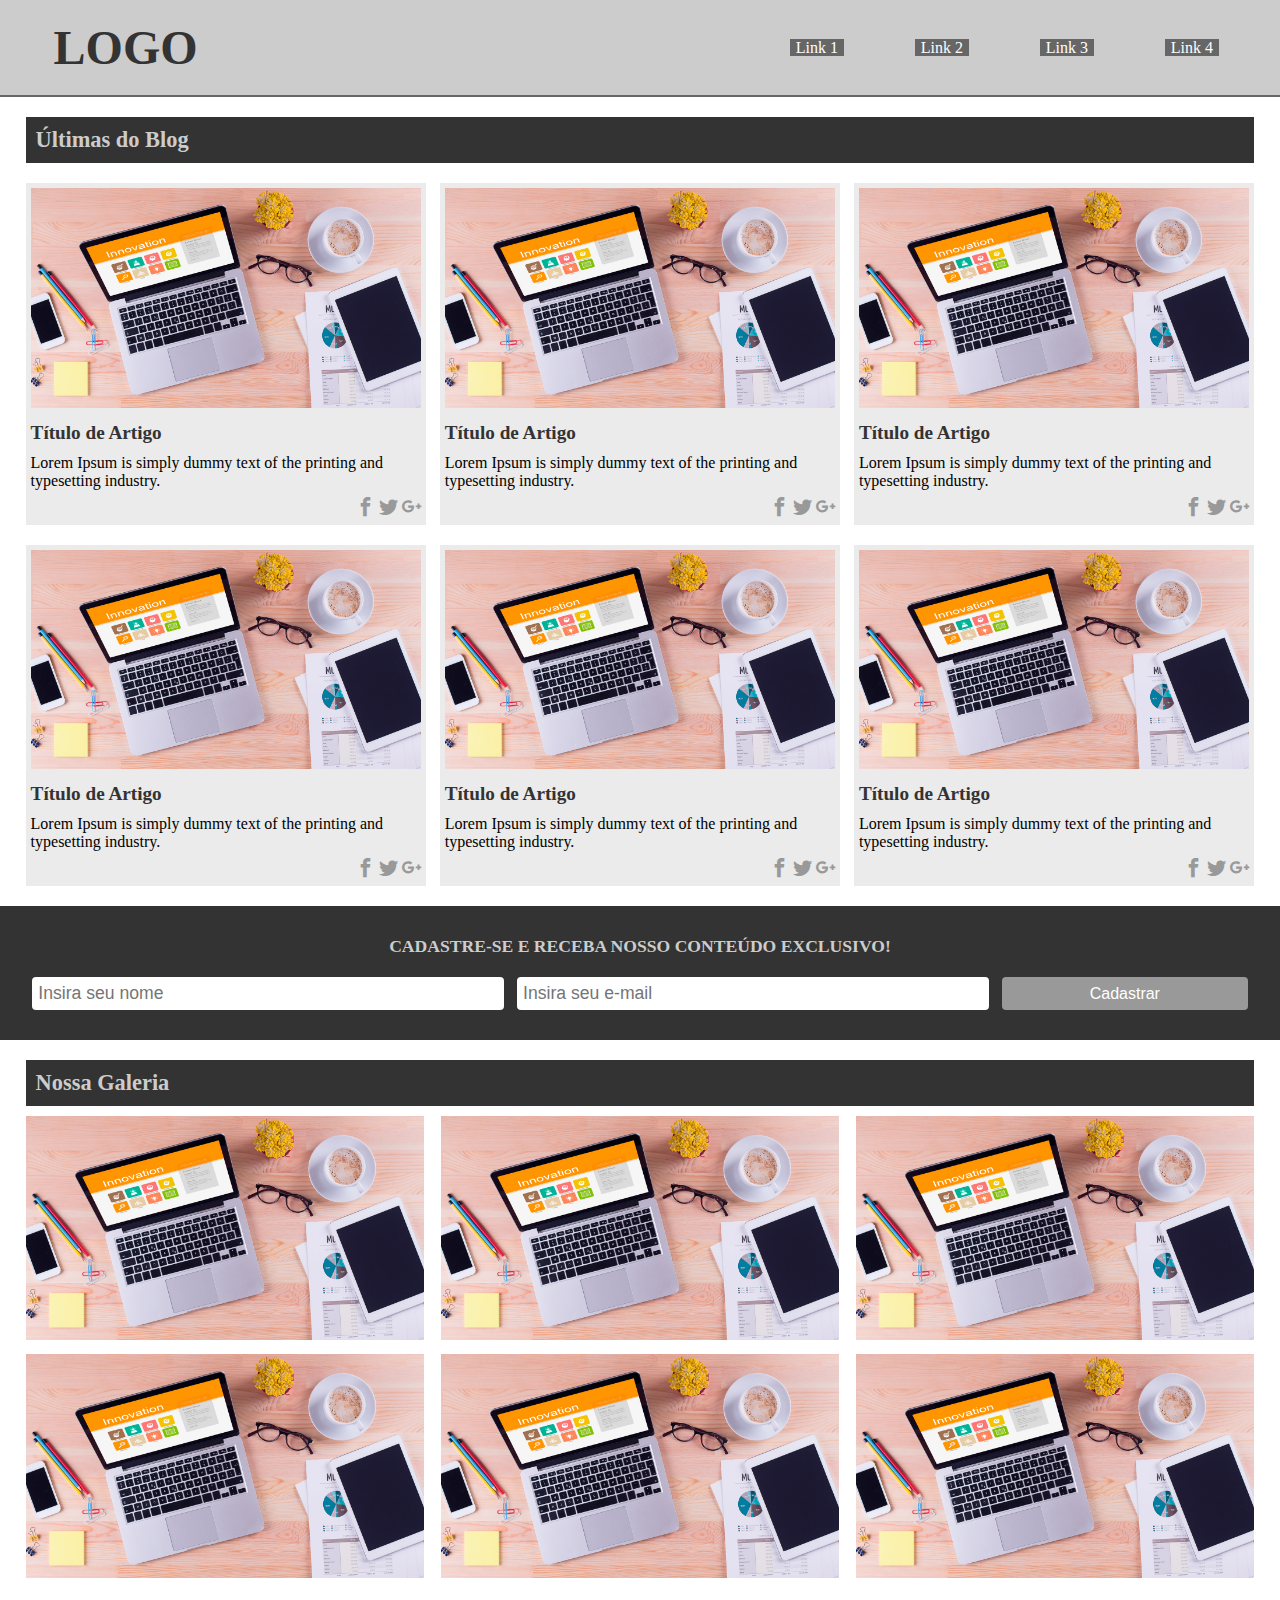
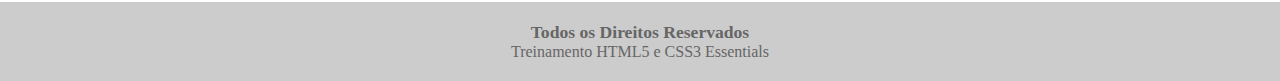
<file: 05-mobile_first/index.html>
<!DOCTYPE html>
<html lang="pt-br">
    <head>
        <title>TODO supply a title</title>
        <meta charset="UTF-8">
        <meta name="viewport" content="width=device-width, initial-scale=1.0">

        <link href="_cdn/fonticon.css" rel="stylesheet" type="text/css"/>
        <link href="_cdn/reset.css" rel="stylesheet" type="text/css"/>
        <link href="style.css" rel="stylesheet" type="text/css"/>
    </head>
    <body>

        <header class="main_header">
            <div class="main_header_content">
                <h1 class="main_header_content_logo">Logo</h1>

                <nav class="main_header_content_menu">
                    <ul>
                        <li><a href="">Link 1</a></li>
                        <li><a href="">Link 2</a></li>
                        <li><a href="">Link 3</a></li>
                        <li><a href="">Link 4</a></li>
                    </ul>
                </nav>
            </div>
        </header>

        <main>

            <section class="main_blog">
                <div class="main_blog_content">
                    <header class="main_blog_content_header">
                        <h1>Últimas do Blog</h1>
                    </header>

                    <article class="main_blog_content_article">
                        <img src="post.jpg">
                        <h2>Título de Artigo</h2>
                        <p>Lorem Ipsum is simply dummy text of the printing and typesetting industry.</p>

                        <div class="main_blog_content_article_actions">
                            <a href="#" class="icon-facebook icon-notext"></a> <a href="#" class="icon-twitter icon-notext"></a> <a href="#" class="icon-google-plus icon-notext"></a>
                        </div>
                    </article>

                    <article class="main_blog_content_article">
                        <img src="post.jpg">
                        <h2>Título de Artigo</h2>
                        <p>Lorem Ipsum is simply dummy text of the printing and typesetting industry.</p>

                        <div class="main_blog_content_article_actions">
                            <a href="#" class="icon-facebook icon-notext"></a> <a href="#" class="icon-twitter icon-notext"></a> <a href="#" class="icon-google-plus icon-notext"></a>
                        </div>
                    </article>

                    <article class="main_blog_content_article">
                        <img src="post.jpg">
                        <h2>Título de Artigo</h2>
                        <p>Lorem Ipsum is simply dummy text of the printing and typesetting industry.</p>

                        <div class="main_blog_content_article_actions">
                            <a href="#" class="icon-facebook icon-notext"></a> <a href="#" class="icon-twitter icon-notext"></a> <a href="#" class="icon-google-plus icon-notext"></a>
                        </div>
                    </article>

                    <article class="main_blog_content_article">
                        <img src="post.jpg">
                        <h2>Título de Artigo</h2>
                        <p>Lorem Ipsum is simply dummy text of the printing and typesetting industry.</p>

                        <div class="main_blog_content_article_actions">
                            <a href="#" class="icon-facebook icon-notext"></a> <a href="#" class="icon-twitter icon-notext"></a> <a href="#" class="icon-google-plus icon-notext"></a>
                        </div>
                    </article>

                    <article class="main_blog_content_article">
                        <img src="post.jpg">
                        <h2>Título de Artigo</h2>
                        <p>Lorem Ipsum is simply dummy text of the printing and typesetting industry.</p>

                        <div class="main_blog_content_article_actions">
                            <a href="#" class="icon-facebook icon-notext"></a> <a href="#" class="icon-twitter icon-notext"></a> <a href="#" class="icon-google-plus icon-notext"></a>
                        </div>
                    </article>

                    <article class="main_blog_content_article">
                        <img src="post.jpg">
                        <h2>Título de Artigo</h2>
                        <p>Lorem Ipsum is simply dummy text of the printing and typesetting industry.</p>

                        <div class="main_blog_content_article_actions">
                            <a href="#" class="icon-facebook icon-notext"></a> <a href="#" class="icon-twitter icon-notext"></a> <a href="#" class="icon-google-plus icon-notext"></a>
                        </div>
                    </article>
                </div>
            </section>

            <article class="main_optin">
                <div class="main_optin_content">
                    <header>
                        <h1>Cadastre-se e receba nosso conteúdo exclusivo!</h1>
                    </header>

                    <form>
                        <input type="text" placeholder="Insira seu nome">
                        <input type="email" placeholder="Insira seu e-mail">
                        <button>Cadastrar</button>
                    </form>
                </div>
            </article>

            <section class="main_gallery">
                <div class="main_gallery_content">
                    <header>
                        <h1>Nossa Galeria</h1>
                    </header>

                    <article>
                        <img src="post.jpg">
                    </article>

                    <article>
                        <img src="post.jpg">
                    </article>

                    <article>
                        <img src="post.jpg">
                    </article>

                    <article>
                        <img src="post.jpg">
                    </article>

                    <article>
                        <img src="post.jpg">
                    </article>

                    <article>
                        <img src="post.jpg">
                    </article>
                </div>
            </section>
        </main>

        <article class="main_footer">
            <div class="main_footer_content">
                <header>
                    <h1>Todos os Direitos Reservados</h1>
                </header>
                <p>Treinamento HTML5 e CSS3 Essentials</p>
            </div>
        </article>
    </body>
</html>
</file>
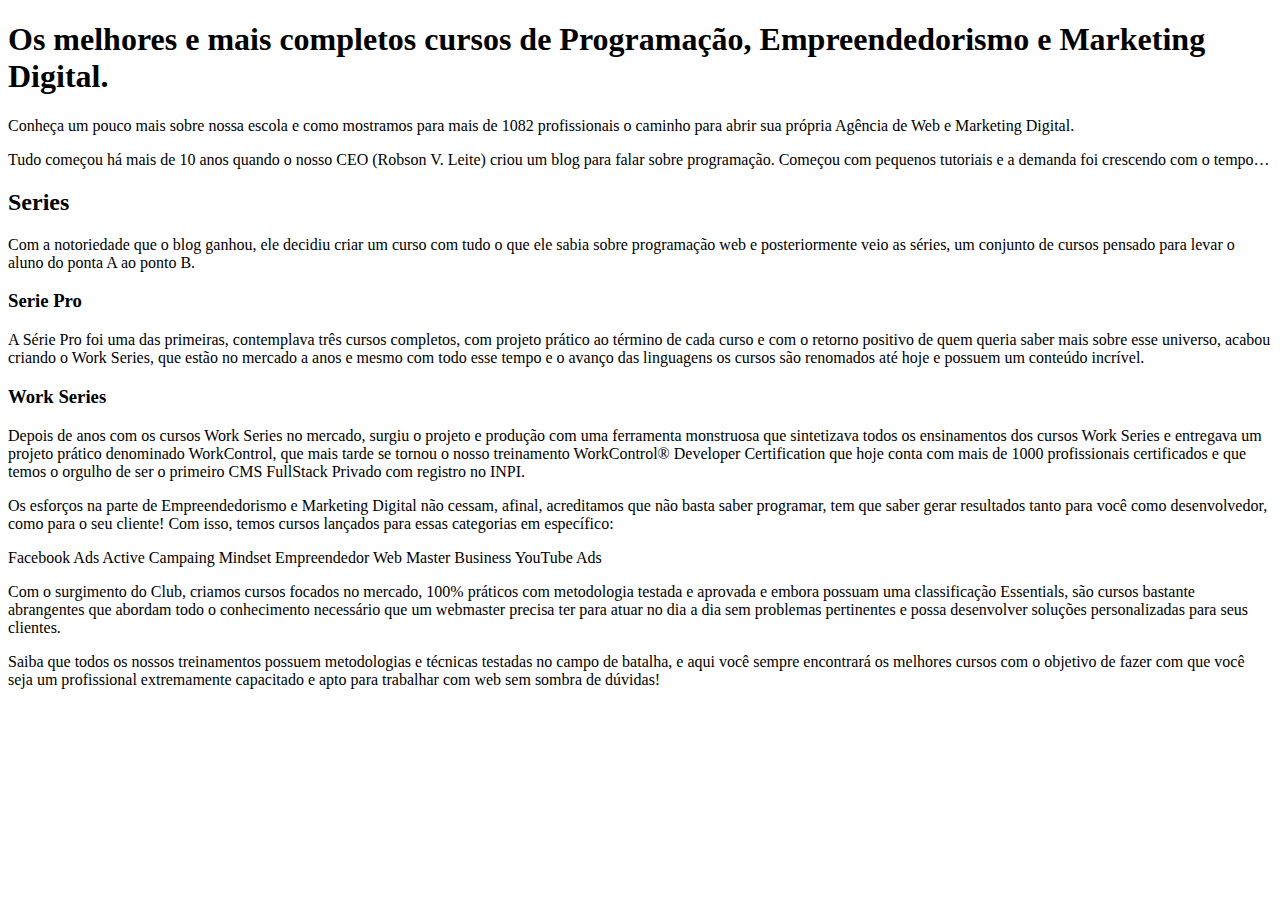
<file: 02-Iniciando-com-HTML5/02-servindo-tags-para-conteudo-pt1.html>
<!DOCTYPE html>

<html lang="pt-br">
    <head>
        <meta charset="UTF-8">
        <meta name="viewport" content="width=device-width, initial-scale=1.0">
        <meta http-equiv="X-UA-Compatible" content="ie=edge">
        <title>02.02 Servindo tags para conteudo</title>
    </head>
    <body>
        <h1>Os melhores e mais completos cursos de Programação, Empreendedorismo e Marketing Digital.</h1>

        <p>Conheça um pouco mais sobre nossa escola e como mostramos para mais de 1082 profissionais o caminho para abrir sua própria Agência de Web e Marketing Digital.</p>
        <p>Tudo começou há mais de 10 anos quando o nosso CEO (Robson V. Leite) criou um blog para falar sobre programação. Começou com pequenos tutoriais e a demanda foi crescendo com o tempo…</p>
        
        <h2>Series</h2>

        <p>Com a notoriedade que o blog ganhou, ele decidiu criar um curso com tudo o que ele sabia sobre programação web e posteriormente veio as séries, um conjunto de cursos pensado para levar o aluno do ponta A ao ponto B.</p>

        <h3>Serie Pro</h3>
        <p>A Série Pro foi uma das primeiras, contemplava três cursos completos, com projeto prático ao término de cada curso e com o retorno positivo de quem queria saber mais sobre esse universo, acabou criando o Work Series, que estão no mercado a anos e mesmo com todo esse tempo e o avanço das linguagens os cursos são renomados até hoje e possuem um conteúdo incrível.</p>

        <h3>Work Series</h3>
        <p>Depois de anos com os cursos Work Series no mercado, surgiu o projeto e produção com uma ferramenta monstruosa que sintetizava todos os ensinamentos dos cursos Work Series e entregava um projeto prático denominado WorkControl, que mais tarde se tornou o nosso treinamento WorkControl® Developer Certification que hoje conta com mais de 1000 profissionais certificados e que temos o orgulho de ser o primeiro CMS FullStack Privado com registro no INPI.</p>
        <p>Os esforços na parte de Empreendedorismo e Marketing Digital não cessam, afinal, acreditamos que não basta saber programar, tem que saber gerar resultados tanto para você como desenvolvedor, como para o seu cliente! Com isso, temos cursos lançados para essas categorias em específico:</p>
        Facebook Ads
        Active Campaing
        Mindset Empreendedor
        Web Master Business
        YouTube Ads
        <p>Com o surgimento do Club, criamos cursos focados no mercado, 100% práticos com metodologia testada e aprovada e embora possuam uma classificação Essentials, são cursos bastante abrangentes que abordam todo o conhecimento necessário que um webmaster precisa ter para atuar no dia a dia sem problemas pertinentes e possa desenvolver soluções personalizadas para seus clientes.</p>
        <p>Saiba que todos os nossos treinamentos possuem metodologias e técnicas testadas no campo de batalha, e aqui você sempre encontrará os melhores cursos com o objetivo de fazer com que você seja um profissional extremamente capacitado e apto para trabalhar com web sem sombra de dúvidas!</p>
    </body>
</html>
</file>
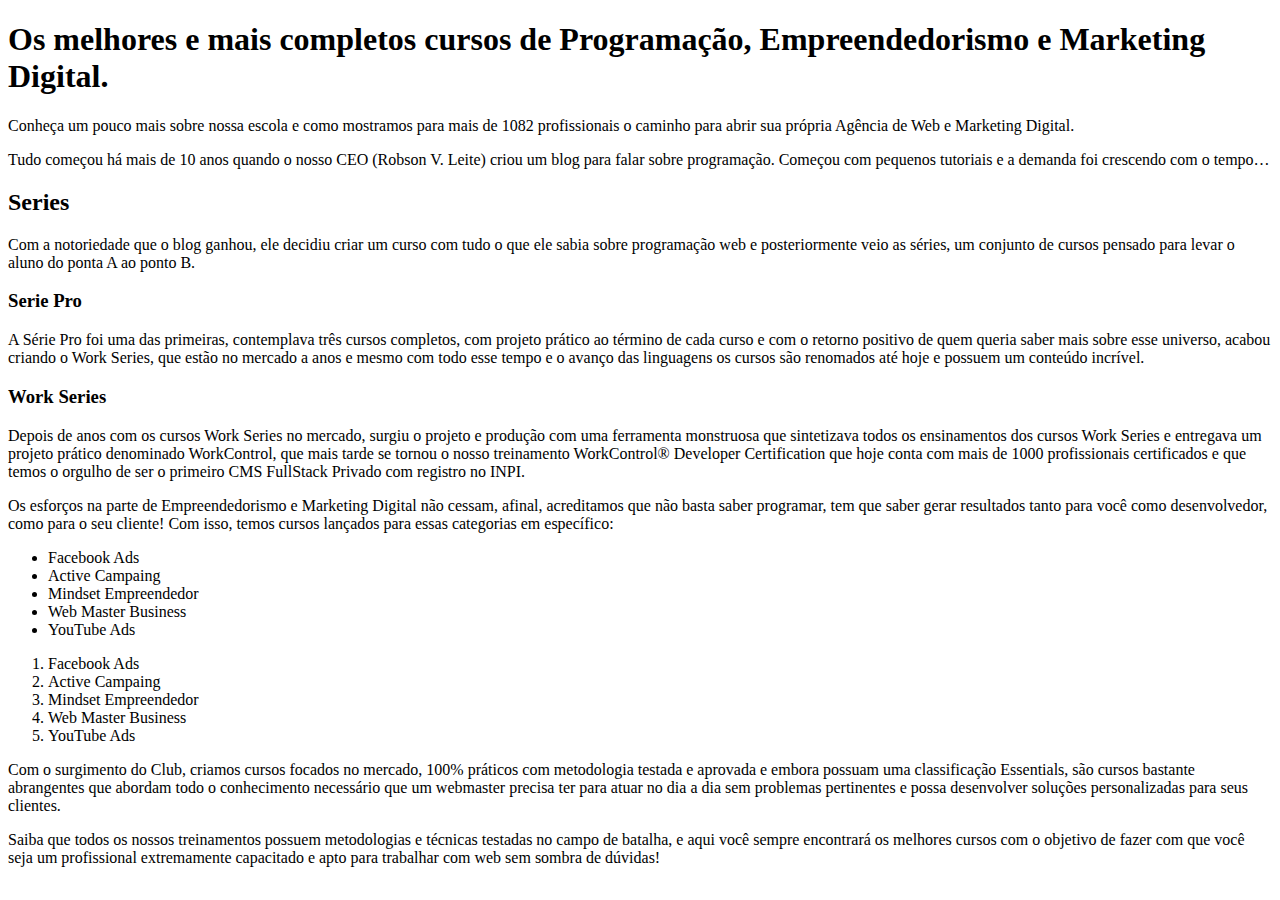
<file: 02-Iniciando-com-HTML5/03-servindo-tags-para-conteudo-pt2.html>
<!DOCTYPE html>

<html lang="pt-br">
    <head>
        <meta charset="UTF-8">
        <meta name="viewport" content="width=device-width, initial-scale=1.0">
        <meta http-equiv="X-UA-Compatible" content="ie=edge">
        <title>02.03 Servindo tags para conteúdo</title>
    </head>
    <body>
        <h1>Os melhores e mais completos cursos de Programação, Empreendedorismo e Marketing Digital.</h1>

        <p>Conheça um pouco mais sobre nossa escola e como mostramos para mais de 1082 profissionais o caminho para abrir sua própria Agência de Web e Marketing Digital.</p>
        <p>Tudo começou há mais de 10 anos quando o nosso CEO (Robson V. Leite) criou um blog para falar sobre programação. Começou com pequenos tutoriais e a demanda foi crescendo com o tempo…</p>
        
        <h2>Series</h2>

        <p>Com a notoriedade que o blog ganhou, ele decidiu criar um curso com tudo o que ele sabia sobre programação web e posteriormente veio as séries, um conjunto de cursos pensado para levar o aluno do ponta A ao ponto B.</p>

        <h3>Serie Pro</h3>
        <p>A Série Pro foi uma das primeiras, contemplava três cursos completos, com projeto prático ao término de cada curso e com o retorno positivo de quem queria saber mais sobre esse universo, acabou criando o Work Series, que estão no mercado a anos e mesmo com todo esse tempo e o avanço das linguagens os cursos são renomados até hoje e possuem um conteúdo incrível.</p>

        <h3>Work Series</h3>
        <p>Depois de anos com os cursos Work Series no mercado, surgiu o projeto e produção com uma ferramenta monstruosa que sintetizava todos os ensinamentos dos cursos Work Series e entregava um projeto prático denominado WorkControl, que mais tarde se tornou o nosso treinamento WorkControl® Developer Certification que hoje conta com mais de 1000 profissionais certificados e que temos o orgulho de ser o primeiro CMS FullStack Privado com registro no INPI.</p>
        <p>Os esforços na parte de Empreendedorismo e Marketing Digital não cessam, afinal, acreditamos que não basta saber programar, tem que saber gerar resultados tanto para você como desenvolvedor, como para o seu cliente! Com isso, temos cursos lançados para essas categorias em específico:</p>

        <!-- Lista não ordenada --> 
        <ul>
            <li>Facebook Ads</li>
            <li>Active Campaing</li>
            <li>Mindset Empreendedor</li>
            <li>Web Master Business</li>
            <li>YouTube Ads</li>
        </ul>

        <!-- Lista ordenada -->
        <!-- Parâmetros
            'reversed' -> ordem inversa
            start = '5' -> Começa a contar apartir do número 5 por ex.
            type = [
                'A ou a' = Alfabética maiúscula ou minúscula,   
                'I ou i' = Algaritmo romano maiúsculo ou minúsculo,
                '1' = Numeral(Default)
            ]
        -->
        <ol>
            <li>Facebook Ads</li>
            <li>Active Campaing</li>
            <li>Mindset Empreendedor</li>
            <li>Web Master Business</li>
            <li>YouTube Ads</li>
        </ol>
        
        <p>Com o surgimento do <a href="https://www.upinside.com.br" target="_blank" alt="UpInside Treinamentos" title="UpInside Treinamentos"></a> Club, criamos cursos focados no mercado, 100% práticos com metodologia testada e aprovada e embora possuam uma classificação Essentials, são cursos bastante abrangentes que abordam todo o conhecimento necessário que um webmaster precisa ter para atuar no dia a dia sem problemas pertinentes e possa desenvolver soluções personalizadas para seus clientes.</p>
        <p>Saiba que todos os nossos treinamentos possuem metodologias e técnicas testadas no campo de batalha, e aqui você sempre encontrará os melhores cursos com o objetivo de fazer com que você seja um profissional extremamente capacitado e apto para trabalhar com web sem sombra de dúvidas!</p>
    </body>
</html>
</file>
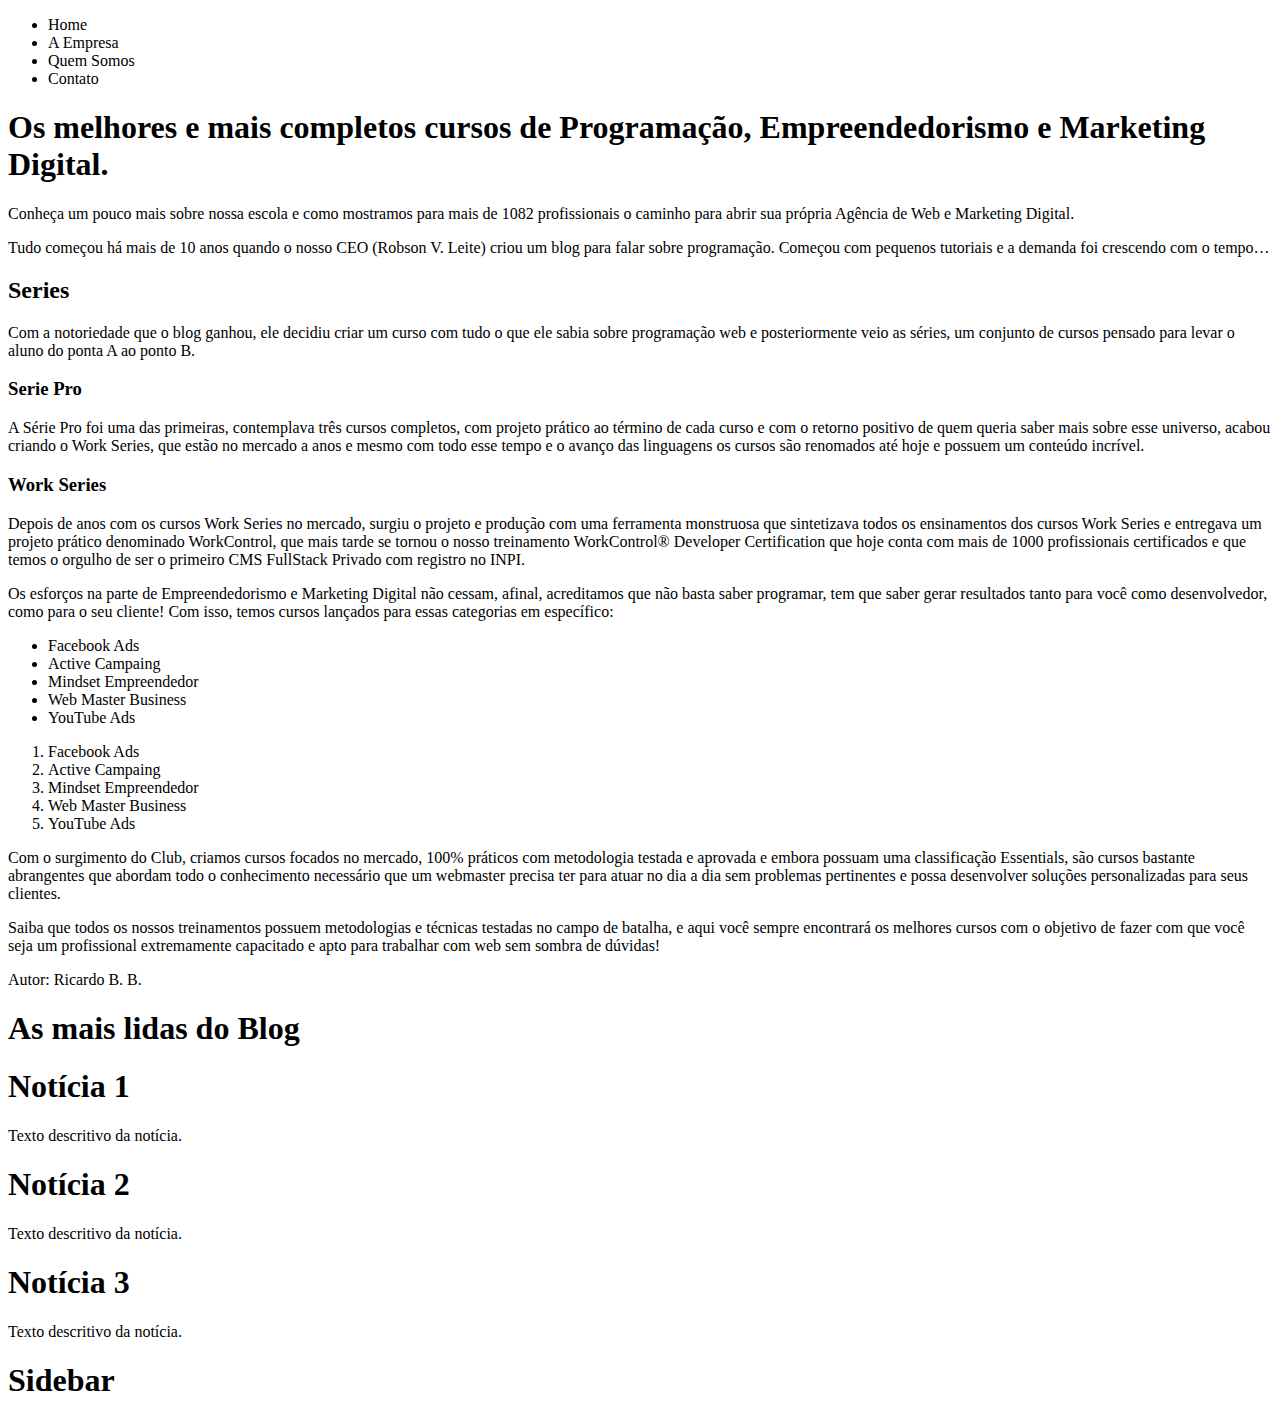
<file: 02-Iniciando-com-HTML5/04-servindo-tags-semânticas.html>
<!DOCTYPE html>

<html lang="pt-br">
    <head>
        <meta charset="UTF-8">
        <meta name="viewport" content="width=device-width, initial-scale=1.0">
        <meta http-equiv="X-UA-Compatible" content="ie=edge">
        <title>02.04 Servindo tags semânticas</title>
    </head>
    <body>
        <!-- Cabeçalho (Navegação e Logo) -->
        <header>
            <nav>
                <ul>
                    <li><a href="#"></a>Home</li>
                    <li><a href="#"></a>A Empresa</li>
                    <li><a href="#"></a>Quem Somos</li>
                    <li><a href="#"></a>Contato</li>
                </ul>
            </nav>
        </header>

        <!-- Conteúdo principal da página -->
        <main>
            <article>
                <header>
                    <h1>Os melhores e mais completos cursos de Programação, Empreendedorismo e Marketing Digital.</h1>
                    <p>Conheça um pouco mais sobre nossa escola e como mostramos para mais de 1082 profissionais o caminho para abrir sua própria Agência de Web e Marketing Digital.</p>
                </header>

                <div>
                    <p>Tudo começou há mais de 10 anos quando o nosso CEO (Robson V. Leite) criou um blog para falar sobre programação. Começou com pequenos tutoriais e a demanda foi crescendo com o tempo…</p>                
                    <h2>Series</h2>
                    <p>Com a notoriedade que o blog ganhou, ele decidiu criar um curso com tudo o que ele sabia sobre programação web e posteriormente veio as séries, um conjunto de cursos pensado para levar o aluno do ponta A ao ponto B.</p>
                    <h3>Serie Pro</h3>
                    <p>A Série Pro foi uma das primeiras, contemplava três cursos completos, com projeto prático ao término de cada curso e com o retorno positivo de quem queria saber mais sobre esse universo, acabou criando o Work Series, que estão no mercado a anos e mesmo com todo esse tempo e o avanço das linguagens os cursos são renomados até hoje e possuem um conteúdo incrível.</p>
                    <h3>Work Series</h3>
                    <p>Depois de anos com os cursos Work Series no mercado, surgiu o projeto e produção com uma ferramenta monstruosa que sintetizava todos os ensinamentos dos cursos Work Series e entregava um projeto prático denominado WorkControl, que mais tarde se tornou o nosso treinamento WorkControl® Developer Certification que hoje conta com mais de 1000 profissionais certificados e que temos o orgulho de ser o primeiro CMS FullStack Privado com registro no INPI.</p>
                    <p>Os esforços na parte de Empreendedorismo e Marketing Digital não cessam, afinal, acreditamos que não basta saber programar, tem que saber gerar resultados tanto para você como desenvolvedor, como para o seu cliente! Com isso, temos cursos lançados para essas categorias em específico:</p>
            
                    <!-- Lista não ordenada --> 
                    <ul>
                        <li>Facebook Ads</li>
                        <li>Active Campaing</li>
                        <li>Mindset Empreendedor</li>
                        <li>Web Master Business</li>
                        <li>YouTube Ads</li>
                    </ul>
            
                    <!-- Lista ordenada -->
                    <!-- Parâmetros
                        'reversed' -> ordem inversa
                        start = '5' -> Começa a contar apartir do número 5 por ex.
                        type = [
                            'A ou a' = Alfabética maiúscula ou minúscula,   
                            'I ou i' = Algaritmo romano maiúsculo ou minúsculo,
                            '1' = Numeral(Default)
                        ]
                    -->
                    <ol>
                        <li>Facebook Ads</li>
                        <li>Active Campaing</li>
                        <li>Mindset Empreendedor</li>
                        <li>Web Master Business</li>
                        <li>YouTube Ads</li>
                    </ol>
                    
                    <p>Com o surgimento do <a href="https://www.upinside.com.br" target="_blank" alt="UpInside Treinamentos" title="UpInside Treinamentos"></a> Club, criamos cursos focados no mercado, 100% práticos com metodologia testada e aprovada e embora possuam uma classificação Essentials, são cursos bastante abrangentes que abordam todo o conhecimento necessário que um webmaster precisa ter para atuar no dia a dia sem problemas pertinentes e possa desenvolver soluções personalizadas para seus clientes.</p>
                    <p>Saiba que todos os nossos treinamentos possuem metodologias e técnicas testadas no campo de batalha, e aqui você sempre encontrará os melhores cursos com o objetivo de fazer com que você seja um profissional extremamente capacitado e apto para trabalhar com web sem sombra de dúvidas!</p> 
                </div>

                <footer>
                    Autor: Ricardo B. B.
                </footer>
            </article>

            <section>
                <header>
                    <h1>As mais lidas do Blog</h1>
                </header>

                <article>
                    <header>
                        <h1>Notícia 1</h1>
                        <p>Texto descritivo da notícia.</p>
                    </header>
                </article>

                <article>
                    <header>
                        <h1>Notícia 2</h1>
                        <p>Texto descritivo da notícia.</p>
                    </header>
                </article>

                <article>
                    <header>
                        <h1>Notícia 3</h1>
                        <p>Texto descritivo da notícia.</p>
                    </header>
                </article>
            </section>
        </main>

        <!-- Sidebar (Barra lateral que mostra como por exemplo 'os últimos artigos lidos') -->
        <aside>
            <header>
                <h1>Sidebar</h1>
            </header>
        </aside>

        <!-- Rodapé -->
        <footer>

        </footer>
    </body>
</html>
</file>
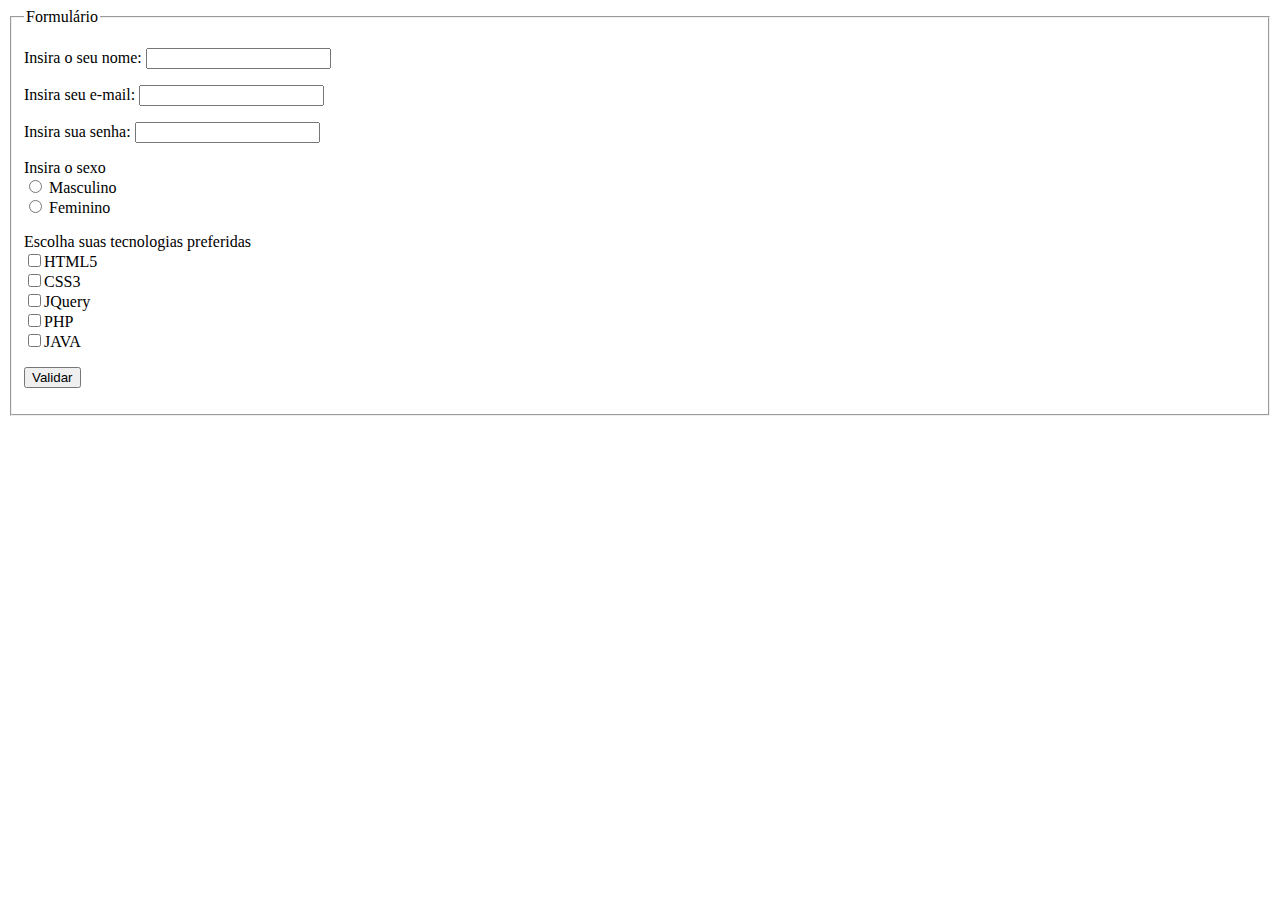
<file: 02-Iniciando-com-HTML5/06-servindo-tags-para-formulário.html>
<!DOCTYPE html>

<html lang="pt-br">
    <head>
        <meta charset="UTF-8">
        <meta name="viewport" content="width=device-width, initial-scale=1.0">
        <meta http-equiv="X-UA-Compatible" content="ie=edge">
        <title>02.06 Servindo tags para formulário</title>
    </head>
    <body>
        <main>
            <form action="#">
                <!-- Agrupando elementos do formulário -->
                <fieldset>
                    <legend>Formulário</legend>

                    <p>Insira o seu nome: <input type="text"></p>
                    <p>Insira seu e-mail: <input type="email"></p>
                    <p>Insira sua senha:  <input type="password"></p>
                    <p>
                        Insira o sexo <br>
                        <!-- Incluir o mesmo 'name' para poder escolher uma das opções, diferente do 'checkbox' que pode se escolher diversas opções -->
                        <input type="radio" name="sexo"> Masculino <br>
                        <input type="radio" name="sexo"> Feminino
                    </p>
                    <p>
                        Escolha suas tecnologias preferidas <br>
                        <input type="checkbox">HTML5 <br>
                        <input type="checkbox">CSS3 <br>
                        <input type="checkbox">JQuery <br>
                        <input type="checkbox">PHP <br>
                        <input type="checkbox">JAVA
                    </p>
                    <p>
                        <button type="submit">Validar</button>
                    </p>
                </fieldset>
            </form>
        </main>
    </body>
</html>
</file>
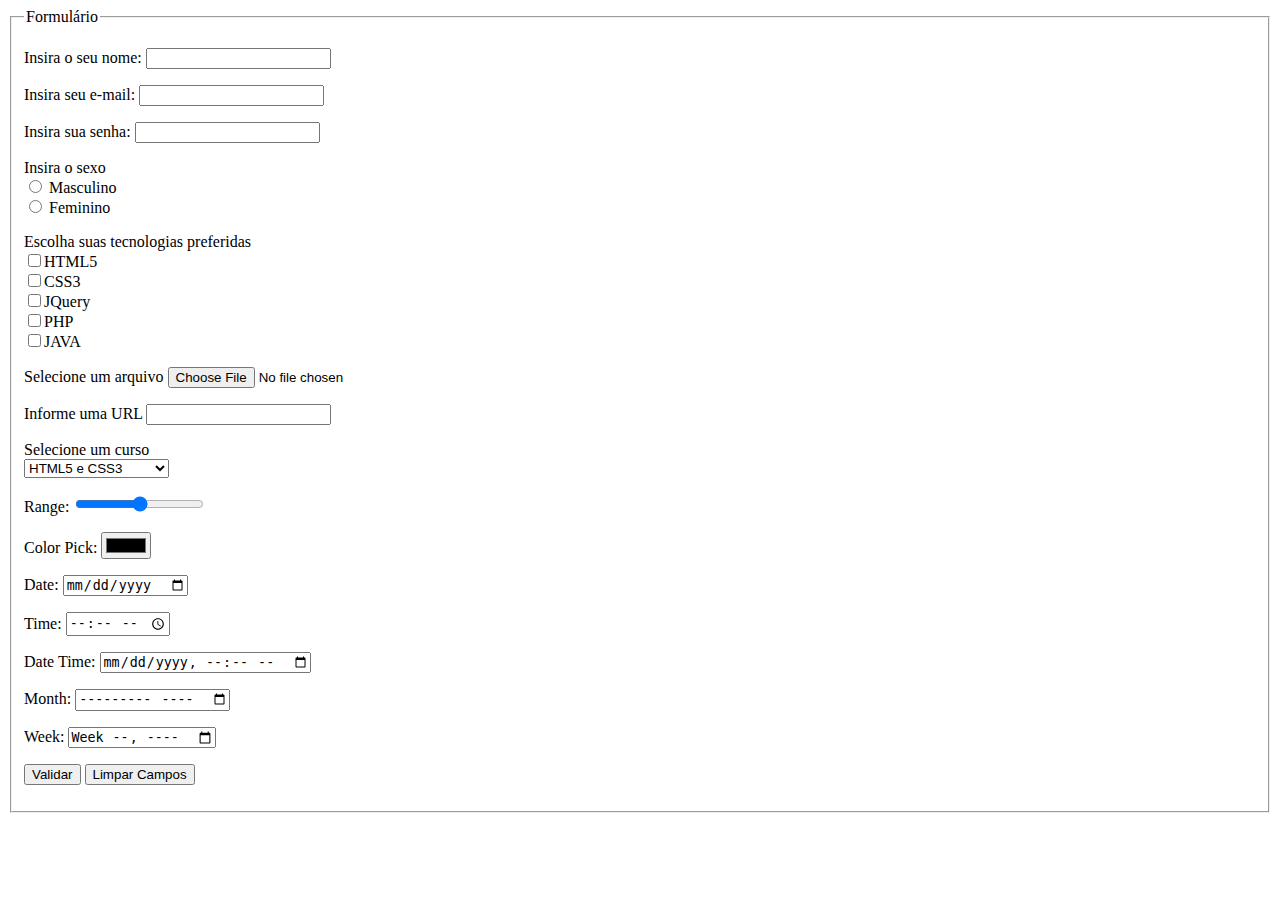
<file: 02-Iniciando-com-HTML5/07-servindo-tags-para-formulário-pt2.html>
<!DOCTYPE html>

<html lang="pt-br">
    <head>
        <meta charset="UTF-8">
        <meta name="viewport" content="width=device-width, initial-scale=1.0">
        <meta http-equiv="X-UA-Compatible" content="ie=edge">
        <title>02.07 Servindo tags para formulário</title>
    </head>
    <body>
        <main>
            <form action="#">
                <!-- Agrupando elementos do formulário -->
                <fieldset>
                    <legend>Formulário</legend>

                    <p>Insira o seu nome: <input type="text"></p>
                    <p>Insira seu e-mail: <input type="email"></p>
                    <p>Insira sua senha:  <input type="password"></p>
                    <p>
                        Insira o sexo <br>
                        <!-- Incluir o mesmo 'name' para poder escolher uma das opções, diferente do 'checkbox' que pode se escolher diversas opções -->
                        <input type="radio" name="sexo"> Masculino <br>
                        <input type="radio" name="sexo"> Feminino
                    </p>

                    <p>
                        Escolha suas tecnologias preferidas <br>
                        <input type="checkbox">HTML5 <br>
                        <input type="checkbox">CSS3 <br>
                        <input type="checkbox">JQuery <br>
                        <input type="checkbox">PHP <br>
                        <input type="checkbox">JAVA
                    </p>

                    <p>
                        Selecione um arquivo <input type="file">
                    </p>

                    <p>
                        Informe uma URL <input type="url">
                    </p>

                    <p>
                        Selecione um curso <br>
                        <select>
                            <optgroup label="Cursos de Desenvolvimento">
                                <option>HTML5 e CSS3</option>
                                <option>GIT WORKFLOW</option>
                            </optgroup>
                            <optgroup label="Cursos de Programação">
                                <option>JQuery Essentials</option>
                            </optgroup>    
                        </select>
                    </p>

                    <p>
                        Range: <input type="range">
                    </p>

                    <p>
                        Color Pick: <input type="color">
                    </p>

                    <p>
                        Date: <input type="date">
                    </p>

                    <p>
                        Time: <input type="time">
                    </p>

                    <p>
                        Date Time: <input type="datetime-local"> 
                    </p>

                    <p>
                        Month: <input type="month">
                    </p>

                    <p>
                        Week: <input type="week">
                    </p>

                    <p>
                        <button type="submit">Validar</button>
                        <button type="reset">Limpar Campos</button>
                    </p>
                </fieldset>
            </form>
        </main>
    </body>
</html>
</file>
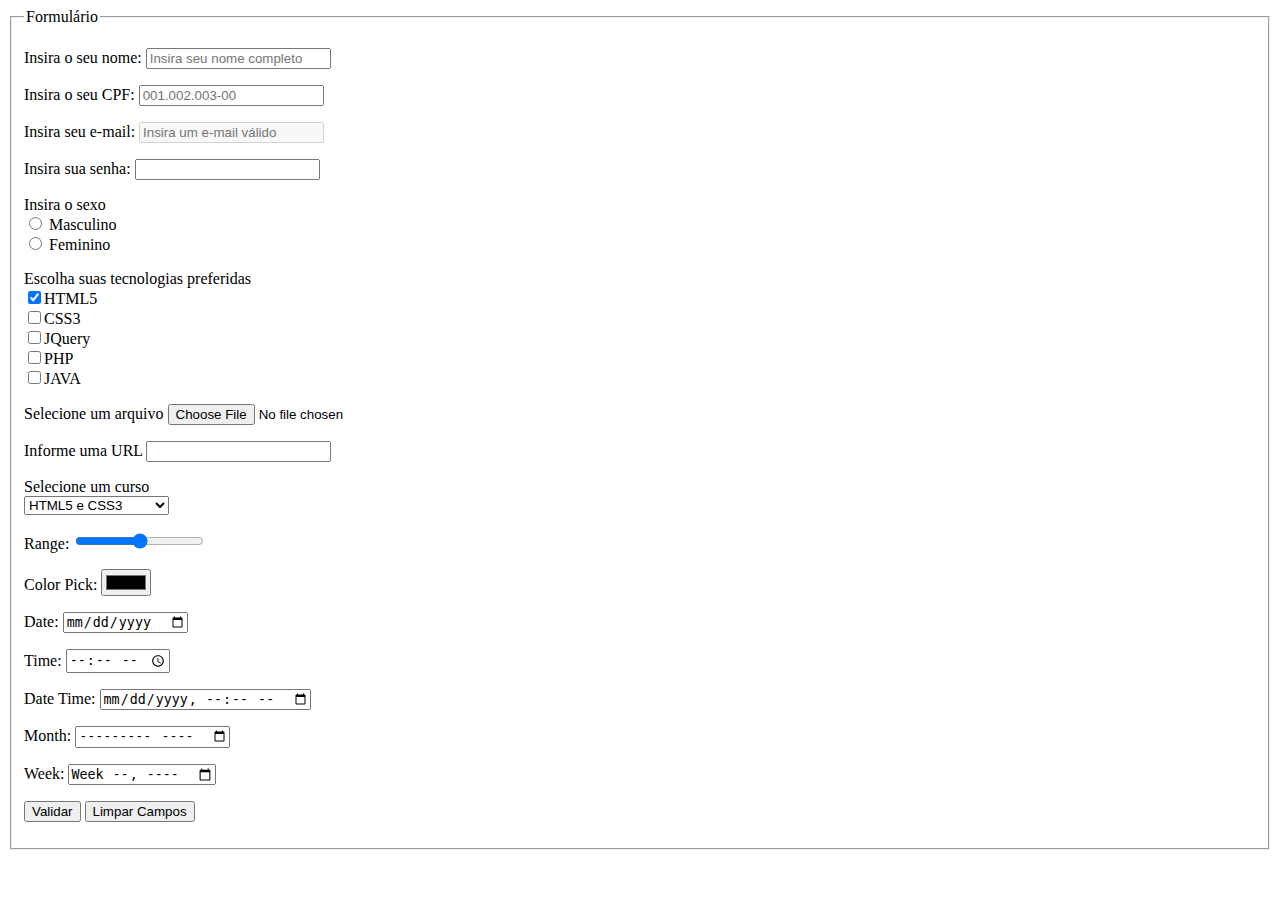
<file: 02-Iniciando-com-HTML5/08-servindo-tags-para-formulário-propriedades.html>
<!DOCTYPE html>

<html lang="pt-br">
    <head>
        <meta charset="UTF-8">
        <meta name="viewport" content="width=device-width, initial-scale=1.0">
        <meta http-equiv="X-UA-Compatible" content="ie=edge">
        <title>02.08 Servindo tags para formulário [propriedades]</title>
    </head>
    <body>
        <main>
            <form action="#">
                <!-- Agrupando elementos do formulário -->
                <fieldset>
                    <legend>Formulário</legend>

                    <!--

                        propriedades = [
                            required, required = "", required = "required" -> Campo obrigatório 
                            redonly, redonly = "", redonly = "redonly" -> Campo somente para leitura. Se tiver um valor setado, esse valor será sempre enviado e não poderá ser mudado
                            placeholder = "" -> Legenda do input
                            disabled, disabled = "", disabled = "disabled" -> Campo desabilitado, ou seja, como se não existisse
                            pattern -> Forma de utilziar uma EXP(expressão regular)
                            checked -> Forma de deixar um valor selecionado quando 'checkbox' for utilzado 
                        ]

                    -->

                    <p>Insira o seu nome: <input type="text" required placeholder="Insira seu nome completo"></p>
                    <!-- \d{3}\.\d{3}\.\d{3}-\d{2} = Máscara para informar CPF (\d{3} = total de digitos separados pelo ponto e ífen) -->
                    <p>Insira o seu CPF: <input type="text" required placeholder="001.002.003-00" pattern="\d{3}\.\d{3}\.\d{3}-\d{2}"></p>
                    <p>Insira seu e-mail: <input type="email" disabled placeholder="Insira um e-mail válido"></p>
                    <p>Insira sua senha:  <input type="password"></p>
                    <p>
                        Insira o sexo <br>
                        <!-- Incluir o mesmo 'name' para poder escolher uma das opções, diferente do 'checkbox' que pode se escolher diversas opções -->
                        <input type="radio" name="sexo"> Masculino <br>
                        <input type="radio" name="sexo"> Feminino
                    </p>

                    <p>
                        Escolha suas tecnologias preferidas <br>
                        <input type="checkbox" checked>HTML5 <br>
                        <input type="checkbox">CSS3 <br>
                        <input type="checkbox">JQuery <br>
                        <input type="checkbox">PHP <br>
                        <input type="checkbox">JAVA
                    </p>

                    <p>
                        Selecione um arquivo <input type="file">
                    </p>

                    <p>
                        Informe uma URL <input type="url">
                    </p>

                    <p>
                        Selecione um curso <br>
                        <select>
                            <optgroup label="Cursos de Desenvolvimento">
                                <option>HTML5 e CSS3</option>
                                <option>GIT WORKFLOW</option>
                            </optgroup>
                            <optgroup label="Cursos de Programação">
                                <option>JQuery Essentials</option>
                            </optgroup>    
                        </select>
                    </p>

                    <p>
                        Range: <input type="range">
                    </p>

                    <p>
                        Color Pick: <input type="color">
                    </p>

                    <p>
                        Date: <input type="date">
                    </p>

                    <p>
                        Time: <input type="time">
                    </p>

                    <p>
                        Date Time: <input type="datetime-local"> 
                    </p>

                    <p>
                        Month: <input type="month">
                    </p>

                    <p>
                        Week: <input type="week">
                    </p>

                    <p>
                        <button type="submit">Validar</button>
                        <button type="reset">Limpar Campos</button>
                    </p>
                </fieldset>
            </form>
        </main>
    </body>
</html>
</file>
<file: 05-mobile_first/_cdn/fonticon.css>
@font-face {
    font-family: 'icomoon';
    src:    url('fonts/icomoon.eot?y0waze');
    src:    url('fonts/icomoon.eot?y0waze#iefix') format('embedded-opentype'),
        url('fonts/icomoon.ttf?y0waze') format('truetype'),
        url('fonts/icomoon.woff?y0waze') format('woff'),
        url('fonts/icomoon.svg?y0waze#icomoon') format('svg');
    font-weight: normal;
    font-style: normal;
}

[class^="icon-"]:before, [class*=" icon-"]:before {
    font-family: 'icomoon';
    speak: none;
    font-style: normal;
    font-weight: normal;
    font-variant: normal;
    text-transform: none;
    line-height: 1.2;
    font-size: 1em;
    margin-right: 8px;


    /* Render Font */
    -webkit-font-smoothing: antialiased;
    -moz-osx-font-smoothing: grayscale;
}

.icon-notext,
.icon-notext:before{
    margin: 0 !important;
    text-align: center;
}

.icon-home:before {
    content: "\e900";
}
.icon-home2:before {
    content: "\e901";
}
.icon-home3:before {
    content: "\e902";
}
.icon-office:before {
    content: "\e903";
}
.icon-newspaper:before {
    content: "\e904";
}
.icon-pencil:before {
    content: "\e905";
}
.icon-pencil2:before {
    content: "\e906";
}
.icon-quill:before {
    content: "\e907";
}
.icon-pen:before {
    content: "\e908";
}
.icon-blog:before {
    content: "\e909";
}
.icon-eyedropper:before {
    content: "\e90a";
}
.icon-droplet:before {
    content: "\e90b";
}
.icon-paint-format:before {
    content: "\e90c";
}
.icon-image:before {
    content: "\e90d";
}
.icon-images:before {
    content: "\e90e";
}
.icon-camera:before {
    content: "\e90f";
}
.icon-headphones:before {
    content: "\e910";
}
.icon-music:before {
    content: "\e911";
}
.icon-play:before {
    content: "\e912";
}
.icon-film:before {
    content: "\e913";
}
.icon-video-camera:before {
    content: "\e914";
}
.icon-dice:before {
    content: "\e915";
}
.icon-pacman:before {
    content: "\e916";
}
.icon-spades:before {
    content: "\e917";
}
.icon-clubs:before {
    content: "\e918";
}
.icon-diamonds:before {
    content: "\e919";
}
.icon-bullhorn:before {
    content: "\e91a";
}
.icon-connection:before {
    content: "\e91b";
}
.icon-podcast:before {
    content: "\e91c";
}
.icon-feed:before {
    content: "\e91d";
}
.icon-mic:before {
    content: "\e91e";
}
.icon-book:before {
    content: "\e91f";
}
.icon-books:before {
    content: "\e920";
}
.icon-library:before {
    content: "\e921";
}
.icon-file-text:before {
    content: "\e922";
}
.icon-profile:before {
    content: "\e923";
}
.icon-file-empty:before {
    content: "\e924";
}
.icon-files-empty:before {
    content: "\e925";
}
.icon-file-text2:before {
    content: "\e926";
}
.icon-file-picture:before {
    content: "\e927";
}
.icon-file-music:before {
    content: "\e928";
}
.icon-file-play:before {
    content: "\e929";
}
.icon-file-video:before {
    content: "\e92a";
}
.icon-file-zip:before {
    content: "\e92b";
}
.icon-copy:before {
    content: "\e92c";
}
.icon-paste:before {
    content: "\e92d";
}
.icon-stack:before {
    content: "\e92e";
}
.icon-folder:before {
    content: "\e92f";
}
.icon-folder-open:before {
    content: "\e930";
}
.icon-folder-plus:before {
    content: "\e931";
}
.icon-folder-minus:before {
    content: "\e932";
}
.icon-folder-download:before {
    content: "\e933";
}
.icon-folder-upload:before {
    content: "\e934";
}
.icon-price-tag:before {
    content: "\e935";
}
.icon-price-tags:before {
    content: "\e936";
}
.icon-barcode:before {
    content: "\e937";
}
.icon-qrcode:before {
    content: "\e938";
}
.icon-ticket:before {
    content: "\e939";
}
.icon-cart:before {
    content: "\e93a";
}
.icon-coin-dollar:before {
    content: "\e93b";
}
.icon-coin-euro:before {
    content: "\e93c";
}
.icon-coin-pound:before {
    content: "\e93d";
}
.icon-coin-yen:before {
    content: "\e93e";
}
.icon-credit-card:before {
    content: "\e93f";
}
.icon-calculator:before {
    content: "\e940";
}
.icon-lifebuoy:before {
    content: "\e941";
}
.icon-phone:before {
    content: "\e942";
}
.icon-phone-hang-up:before {
    content: "\e943";
}
.icon-address-book:before {
    content: "\e944";
}
.icon-envelop:before {
    content: "\e945";
}
.icon-pushpin:before {
    content: "\e946";
}
.icon-location:before {
    content: "\e947";
}
.icon-location2:before {
    content: "\e948";
}
.icon-compass:before {
    content: "\e949";
}
.icon-compass2:before {
    content: "\e94a";
}
.icon-map:before {
    content: "\e94b";
}
.icon-map2:before {
    content: "\e94c";
}
.icon-history:before {
    content: "\e94d";
}
.icon-clock:before {
    content: "\e94e";
}
.icon-clock2:before {
    content: "\e94f";
}
.icon-alarm:before {
    content: "\e950";
}
.icon-bell:before {
    content: "\e951";
}
.icon-stopwatch:before {
    content: "\e952";
}
.icon-calendar:before {
    content: "\e953";
}
.icon-printer:before {
    content: "\e954";
}
.icon-keyboard:before {
    content: "\e955";
}
.icon-display:before {
    content: "\e956";
}
.icon-laptop:before {
    content: "\e957";
}
.icon-mobile:before {
    content: "\e958";
}
.icon-mobile2:before {
    content: "\e959";
}
.icon-tablet:before {
    content: "\e95a";
}
.icon-tv:before {
    content: "\e95b";
}
.icon-drawer:before {
    content: "\e95c";
}
.icon-drawer2:before {
    content: "\e95d";
}
.icon-box-add:before {
    content: "\e95e";
}
.icon-box-remove:before {
    content: "\e95f";
}
.icon-download:before {
    content: "\e960";
}
.icon-upload:before {
    content: "\e961";
}
.icon-floppy-disk:before {
    content: "\e962";
}
.icon-drive:before {
    content: "\e963";
}
.icon-database:before {
    content: "\e964";
}
.icon-undo:before {
    content: "\e965";
}
.icon-redo:before {
    content: "\e966";
}
.icon-undo2:before {
    content: "\e967";
}
.icon-redo2:before {
    content: "\e968";
}
.icon-forward:before {
    content: "\e969";
}
.icon-reply:before {
    content: "\e96a";
}
.icon-bubble:before {
    content: "\e96b";
}
.icon-bubbles:before {
    content: "\e96c";
}
.icon-bubbles2:before {
    content: "\e96d";
}
.icon-bubble2:before {
    content: "\e96e";
}
.icon-bubbles3:before {
    content: "\e96f";
}
.icon-bubbles4:before {
    content: "\e970";
}
.icon-user:before {
    content: "\e971";
}
.icon-users:before {
    content: "\e972";
}
.icon-user-plus:before {
    content: "\e973";
}
.icon-user-minus:before {
    content: "\e974";
}
.icon-user-check:before {
    content: "\e975";
}
.icon-user-tie:before {
    content: "\e976";
}
.icon-quotes-left:before {
    content: "\e977";
}
.icon-quotes-right:before {
    content: "\e978";
}
.icon-hour-glass:before {
    content: "\e979";
}
.icon-spinner:before {
    content: "\e97a";
}
.icon-spinner2:before {
    content: "\e97b";
}
.icon-spinner3:before {
    content: "\e97c";
}
.icon-spinner4:before {
    content: "\e97d";
}
.icon-spinner5:before {
    content: "\e97e";
}
.icon-spinner6:before {
    content: "\e97f";
}
.icon-spinner7:before {
    content: "\e980";
}
.icon-spinner8:before {
    content: "\e981";
}
.icon-spinner9:before {
    content: "\e982";
}
.icon-spinner10:before {
    content: "\e983";
}
.icon-spinner11:before {
    content: "\e984";
}
.icon-binoculars:before {
    content: "\e985";
}
.icon-search:before {
    content: "\e986";
}
.icon-zoom-in:before {
    content: "\e987";
}
.icon-zoom-out:before {
    content: "\e988";
}
.icon-enlarge:before {
    content: "\e989";
}
.icon-shrink:before {
    content: "\e98a";
}
.icon-enlarge2:before {
    content: "\e98b";
}
.icon-shrink2:before {
    content: "\e98c";
}
.icon-key:before {
    content: "\e98d";
}
.icon-key2:before {
    content: "\e98e";
}
.icon-lock:before {
    content: "\e98f";
}
.icon-unlocked:before {
    content: "\e990";
}
.icon-wrench:before {
    content: "\e991";
}
.icon-equalizer:before {
    content: "\e992";
}
.icon-equalizer2:before {
    content: "\e993";
}
.icon-cog:before {
    content: "\e994";
}
.icon-cogs:before {
    content: "\e995";
}
.icon-hammer:before {
    content: "\e996";
}
.icon-magic-wand:before {
    content: "\e997";
}
.icon-aid-kit:before {
    content: "\e998";
}
.icon-bug:before {
    content: "\e999";
}
.icon-pie-chart:before {
    content: "\e99a";
}
.icon-stats-dots:before {
    content: "\e99b";
}
.icon-stats-bars:before {
    content: "\e99c";
}
.icon-stats-bars2:before {
    content: "\e99d";
}
.icon-trophy:before {
    content: "\e99e";
}
.icon-gift:before {
    content: "\e99f";
}
.icon-glass:before {
    content: "\e9a0";
}
.icon-glass2:before {
    content: "\e9a1";
}
.icon-mug:before {
    content: "\e9a2";
}
.icon-spoon-knife:before {
    content: "\e9a3";
}
.icon-leaf:before {
    content: "\e9a4";
}
.icon-rocket:before {
    content: "\e9a5";
}
.icon-meter:before {
    content: "\e9a6";
}
.icon-meter2:before {
    content: "\e9a7";
}
.icon-hammer2:before {
    content: "\e9a8";
}
.icon-fire:before {
    content: "\e9a9";
}
.icon-lab:before {
    content: "\e9aa";
}
.icon-magnet:before {
    content: "\e9ab";
}
.icon-bin:before {
    content: "\e9ac";
}
.icon-bin2:before {
    content: "\e9ad";
}
.icon-briefcase:before {
    content: "\e9ae";
}
.icon-airplane:before {
    content: "\e9af";
}
.icon-truck:before {
    content: "\e9b0";
}
.icon-road:before {
    content: "\e9b1";
}
.icon-accessibility:before {
    content: "\e9b2";
}
.icon-target:before {
    content: "\e9b3";
}
.icon-shield:before {
    content: "\e9b4";
}
.icon-power:before {
    content: "\e9b5";
}
.icon-switch:before {
    content: "\e9b6";
}
.icon-power-cord:before {
    content: "\e9b7";
}
.icon-clipboard:before {
    content: "\e9b8";
}
.icon-list-numbered:before {
    content: "\e9b9";
}
.icon-list:before {
    content: "\e9ba";
}
.icon-list2:before {
    content: "\e9bb";
}
.icon-tree:before {
    content: "\e9bc";
}
.icon-menu:before {
    content: "\e9bd";
}
.icon-menu2:before {
    content: "\e9be";
}
.icon-menu3:before {
    content: "\e9bf";
}
.icon-menu4:before {
    content: "\e9c0";
}
.icon-cloud:before {
    content: "\e9c1";
}
.icon-cloud-download:before {
    content: "\e9c2";
}
.icon-cloud-upload:before {
    content: "\e9c3";
}
.icon-cloud-check:before {
    content: "\e9c4";
}
.icon-download2:before {
    content: "\e9c5";
}
.icon-upload2:before {
    content: "\e9c6";
}
.icon-download3:before {
    content: "\e9c7";
}
.icon-upload3:before {
    content: "\e9c8";
}
.icon-sphere:before {
    content: "\e9c9";
}
.icon-earth:before {
    content: "\e9ca";
}
.icon-link:before {
    content: "\e9cb";
}
.icon-flag:before {
    content: "\e9cc";
}
.icon-attachment:before {
    content: "\e9cd";
}
.icon-eye:before {
    content: "\e9ce";
}
.icon-eye-plus:before {
    content: "\e9cf";
}
.icon-eye-minus:before {
    content: "\e9d0";
}
.icon-eye-blocked:before {
    content: "\e9d1";
}
.icon-bookmark:before {
    content: "\e9d2";
}
.icon-bookmarks:before {
    content: "\e9d3";
}
.icon-sun:before {
    content: "\e9d4";
}
.icon-contrast:before {
    content: "\e9d5";
}
.icon-brightness-contrast:before {
    content: "\e9d6";
}
.icon-star-empty:before {
    content: "\e9d7";
}
.icon-star-half:before {
    content: "\e9d8";
}
.icon-star-full:before {
    content: "\e9d9";
}
.icon-heart:before {
    content: "\e9da";
}
.icon-heart-broken:before {
    content: "\e9db";
}
.icon-man:before {
    content: "\e9dc";
}
.icon-woman:before {
    content: "\e9dd";
}
.icon-man-woman:before {
    content: "\e9de";
}
.icon-happy:before {
    content: "\e9df";
}
.icon-happy2:before {
    content: "\e9e0";
}
.icon-smile:before {
    content: "\e9e1";
}
.icon-smile2:before {
    content: "\e9e2";
}
.icon-tongue:before {
    content: "\e9e3";
}
.icon-tongue2:before {
    content: "\e9e4";
}
.icon-sad:before {
    content: "\e9e5";
}
.icon-sad2:before {
    content: "\e9e6";
}
.icon-wink:before {
    content: "\e9e7";
}
.icon-wink2:before {
    content: "\e9e8";
}
.icon-grin:before {
    content: "\e9e9";
}
.icon-grin2:before {
    content: "\e9ea";
}
.icon-cool:before {
    content: "\e9eb";
}
.icon-cool2:before {
    content: "\e9ec";
}
.icon-angry:before {
    content: "\e9ed";
}
.icon-angry2:before {
    content: "\e9ee";
}
.icon-evil:before {
    content: "\e9ef";
}
.icon-evil2:before {
    content: "\e9f0";
}
.icon-shocked:before {
    content: "\e9f1";
}
.icon-shocked2:before {
    content: "\e9f2";
}
.icon-baffled:before {
    content: "\e9f3";
}
.icon-baffled2:before {
    content: "\e9f4";
}
.icon-confused:before {
    content: "\e9f5";
}
.icon-confused2:before {
    content: "\e9f6";
}
.icon-neutral:before {
    content: "\e9f7";
}
.icon-neutral2:before {
    content: "\e9f8";
}
.icon-hipster:before {
    content: "\e9f9";
}
.icon-hipster2:before {
    content: "\e9fa";
}
.icon-wondering:before {
    content: "\e9fb";
}
.icon-wondering2:before {
    content: "\e9fc";
}
.icon-sleepy:before {
    content: "\e9fd";
}
.icon-sleepy2:before {
    content: "\e9fe";
}
.icon-frustrated:before {
    content: "\e9ff";
}
.icon-frustrated2:before {
    content: "\ea00";
}
.icon-crying:before {
    content: "\ea01";
}
.icon-crying2:before {
    content: "\ea02";
}
.icon-point-up:before {
    content: "\ea03";
}
.icon-point-right:before {
    content: "\ea04";
}
.icon-point-down:before {
    content: "\ea05";
}
.icon-point-left:before {
    content: "\ea06";
}
.icon-warning:before {
    content: "\ea07";
}
.icon-notification:before {
    content: "\ea08";
}
.icon-question:before {
    content: "\ea09";
}
.icon-plus:before {
    content: "\ea0a";
}
.icon-minus:before {
    content: "\ea0b";
}
.icon-info:before {
    content: "\ea0c";
}
.icon-cancel-circle:before {
    content: "\ea0d";
}
.icon-blocked:before {
    content: "\ea0e";
}
.icon-cross:before {
    content: "\ea0f";
}
.icon-checkmark:before {
    content: "\ea10";
}
.icon-checkmark2:before {
    content: "\ea11";
}
.icon-spell-check:before {
    content: "\ea12";
}
.icon-enter:before {
    content: "\ea13";
}
.icon-exit:before {
    content: "\ea14";
}
.icon-play2:before {
    content: "\ea15";
}
.icon-pause:before {
    content: "\ea16";
}
.icon-stop:before {
    content: "\ea17";
}
.icon-previous:before {
    content: "\ea18";
}
.icon-next:before {
    content: "\ea19";
}
.icon-backward:before {
    content: "\ea1a";
}
.icon-forward2:before {
    content: "\ea1b";
}
.icon-play3:before {
    content: "\ea1c";
}
.icon-pause2:before {
    content: "\ea1d";
}
.icon-stop2:before {
    content: "\ea1e";
}
.icon-backward2:before {
    content: "\ea1f";
}
.icon-forward3:before {
    content: "\ea20";
}
.icon-first:before {
    content: "\ea21";
}
.icon-last:before {
    content: "\ea22";
}
.icon-previous2:before {
    content: "\ea23";
}
.icon-next2:before {
    content: "\ea24";
}
.icon-eject:before {
    content: "\ea25";
}
.icon-volume-high:before {
    content: "\ea26";
}
.icon-volume-medium:before {
    content: "\ea27";
}
.icon-volume-low:before {
    content: "\ea28";
}
.icon-volume-mute:before {
    content: "\ea29";
}
.icon-volume-mute2:before {
    content: "\ea2a";
}
.icon-volume-increase:before {
    content: "\ea2b";
}
.icon-volume-decrease:before {
    content: "\ea2c";
}
.icon-loop:before {
    content: "\ea2d";
}
.icon-loop2:before {
    content: "\ea2e";
}
.icon-infinite:before {
    content: "\ea2f";
}
.icon-shuffle:before {
    content: "\ea30";
}
.icon-arrow-up-left:before {
    content: "\ea31";
}
.icon-arrow-up:before {
    content: "\ea32";
}
.icon-arrow-up-right:before {
    content: "\ea33";
}
.icon-arrow-right:before {
    content: "\ea34";
}
.icon-arrow-down-right:before {
    content: "\ea35";
}
.icon-arrow-down:before {
    content: "\ea36";
}
.icon-arrow-down-left:before {
    content: "\ea37";
}
.icon-arrow-left:before {
    content: "\ea38";
}
.icon-arrow-up-left2:before {
    content: "\ea39";
}
.icon-arrow-up2:before {
    content: "\ea3a";
}
.icon-arrow-up-right2:before {
    content: "\ea3b";
}
.icon-arrow-right2:before {
    content: "\ea3c";
}
.icon-arrow-down-right2:before {
    content: "\ea3d";
}
.icon-arrow-down2:before {
    content: "\ea3e";
}
.icon-arrow-down-left2:before {
    content: "\ea3f";
}
.icon-arrow-left2:before {
    content: "\ea40";
}
.icon-circle-up:before {
    content: "\ea41";
}
.icon-circle-right:before {
    content: "\ea42";
}
.icon-circle-down:before {
    content: "\ea43";
}
.icon-circle-left:before {
    content: "\ea44";
}
.icon-tab:before {
    content: "\ea45";
}
.icon-move-up:before {
    content: "\ea46";
}
.icon-move-down:before {
    content: "\ea47";
}
.icon-sort-alpha-asc:before {
    content: "\ea48";
}
.icon-sort-alpha-desc:before {
    content: "\ea49";
}
.icon-sort-numeric-asc:before {
    content: "\ea4a";
}
.icon-sort-numberic-desc:before {
    content: "\ea4b";
}
.icon-sort-amount-asc:before {
    content: "\ea4c";
}
.icon-sort-amount-desc:before {
    content: "\ea4d";
}
.icon-command:before {
    content: "\ea4e";
}
.icon-shift:before {
    content: "\ea4f";
}
.icon-ctrl:before {
    content: "\ea50";
}
.icon-opt:before {
    content: "\ea51";
}
.icon-checkbox-checked:before {
    content: "\ea52";
}
.icon-checkbox-unchecked:before {
    content: "\ea53";
}
.icon-radio-checked:before {
    content: "\ea54";
}
.icon-radio-checked2:before {
    content: "\ea55";
}
.icon-radio-unchecked:before {
    content: "\ea56";
}
.icon-crop:before {
    content: "\ea57";
}
.icon-make-group:before {
    content: "\ea58";
}
.icon-ungroup:before {
    content: "\ea59";
}
.icon-scissors:before {
    content: "\ea5a";
}
.icon-filter:before {
    content: "\ea5b";
}
.icon-font:before {
    content: "\ea5c";
}
.icon-ligature:before {
    content: "\ea5d";
}
.icon-ligature2:before {
    content: "\ea5e";
}
.icon-text-height:before {
    content: "\ea5f";
}
.icon-text-width:before {
    content: "\ea60";
}
.icon-font-size:before {
    content: "\ea61";
}
.icon-bold:before {
    content: "\ea62";
}
.icon-underline:before {
    content: "\ea63";
}
.icon-italic:before {
    content: "\ea64";
}
.icon-strikethrough:before {
    content: "\ea65";
}
.icon-omega:before {
    content: "\ea66";
}
.icon-sigma:before {
    content: "\ea67";
}
.icon-page-break:before {
    content: "\ea68";
}
.icon-superscript:before {
    content: "\ea69";
}
.icon-subscript:before {
    content: "\ea6a";
}
.icon-superscript2:before {
    content: "\ea6b";
}
.icon-subscript2:before {
    content: "\ea6c";
}
.icon-text-color:before {
    content: "\ea6d";
}
.icon-pagebreak:before {
    content: "\ea6e";
}
.icon-clear-formatting:before {
    content: "\ea6f";
}
.icon-table:before {
    content: "\ea70";
}
.icon-table2:before {
    content: "\ea71";
}
.icon-insert-template:before {
    content: "\ea72";
}
.icon-pilcrow:before {
    content: "\ea73";
}
.icon-ltr:before {
    content: "\ea74";
}
.icon-rtl:before {
    content: "\ea75";
}
.icon-section:before {
    content: "\ea76";
}
.icon-paragraph-left:before {
    content: "\ea77";
}
.icon-paragraph-center:before {
    content: "\ea78";
}
.icon-paragraph-right:before {
    content: "\ea79";
}
.icon-paragraph-justify:before {
    content: "\ea7a";
}
.icon-indent-increase:before {
    content: "\ea7b";
}
.icon-indent-decrease:before {
    content: "\ea7c";
}
.icon-share:before {
    content: "\ea7d";
}
.icon-new-tab:before {
    content: "\ea7e";
}
.icon-embed:before {
    content: "\ea7f";
}
.icon-embed2:before {
    content: "\ea80";
}
.icon-terminal:before {
    content: "\ea81";
}
.icon-share2:before {
    content: "\ea82";
}
.icon-mail:before {
    content: "\ea83";
}
.icon-mail2:before {
    content: "\ea84";
}
.icon-mail3:before {
    content: "\ea85";
}
.icon-mail4:before {
    content: "\ea86";
}
.icon-amazon:before {
    content: "\ea87";
}
.icon-google:before {
    content: "\ea88";
}
.icon-google2:before {
    content: "\ea89";
}
.icon-google3:before {
    content: "\ea8a";
}
.icon-google-plus:before {
    content: "\ea8b";
}
.icon-google-plus2:before {
    content: "\ea8c";
}
.icon-google-plus3:before {
    content: "\ea8d";
}
.icon-hangouts:before {
    content: "\ea8e";
}
.icon-google-drive:before {
    content: "\ea8f";
}
.icon-facebook:before {
    content: "\ea90";
}
.icon-facebook2:before {
    content: "\ea91";
}
.icon-instagram:before {
    content: "\ea92";
}
.icon-whatsapp:before {
    content: "\ea93";
}
.icon-spotify:before {
    content: "\ea94";
}
.icon-telegram:before {
    content: "\ea95";
}
.icon-twitter:before {
    content: "\ea96";
}
.icon-vine:before {
    content: "\ea97";
}
.icon-vk:before {
    content: "\ea98";
}
.icon-renren:before {
    content: "\ea99";
}
.icon-sina-weibo:before {
    content: "\ea9a";
}
.icon-rss:before {
    content: "\ea9b";
}
.icon-rss2:before {
    content: "\ea9c";
}
.icon-youtube:before {
    content: "\ea9d";
}
.icon-youtube2:before {
    content: "\ea9e";
}
.icon-twitch:before {
    content: "\ea9f";
}
.icon-vimeo:before {
    content: "\eaa0";
}
.icon-vimeo2:before {
    content: "\eaa1";
}
.icon-lanyrd:before {
    content: "\eaa2";
}
.icon-flickr:before {
    content: "\eaa3";
}
.icon-flickr2:before {
    content: "\eaa4";
}
.icon-flickr3:before {
    content: "\eaa5";
}
.icon-flickr4:before {
    content: "\eaa6";
}
.icon-dribbble:before {
    content: "\eaa7";
}
.icon-behance:before {
    content: "\eaa8";
}
.icon-behance2:before {
    content: "\eaa9";
}
.icon-deviantart:before {
    content: "\eaaa";
}
.icon-500px:before {
    content: "\eaab";
}
.icon-steam:before {
    content: "\eaac";
}
.icon-steam2:before {
    content: "\eaad";
}
.icon-dropbox:before {
    content: "\eaae";
}
.icon-onedrive:before {
    content: "\eaaf";
}
.icon-github:before {
    content: "\eab0";
}
.icon-npm:before {
    content: "\eab1";
}
.icon-basecamp:before {
    content: "\eab2";
}
.icon-trello:before {
    content: "\eab3";
}
.icon-wordpress:before {
    content: "\eab4";
}
.icon-joomla:before {
    content: "\eab5";
}
.icon-ello:before {
    content: "\eab6";
}
.icon-blogger:before {
    content: "\eab7";
}
.icon-blogger2:before {
    content: "\eab8";
}
.icon-tumblr:before {
    content: "\eab9";
}
.icon-tumblr2:before {
    content: "\eaba";
}
.icon-yahoo:before {
    content: "\eabb";
}
.icon-yahoo2:before {
    content: "\eabc";
}
.icon-tux:before {
    content: "\eabd";
}
.icon-appleinc:before {
    content: "\eabe";
}
.icon-finder:before {
    content: "\eabf";
}
.icon-android:before {
    content: "\eac0";
}
.icon-windows:before {
    content: "\eac1";
}
.icon-windows8:before {
    content: "\eac2";
}
.icon-soundcloud:before {
    content: "\eac3";
}
.icon-soundcloud2:before {
    content: "\eac4";
}
.icon-skype:before {
    content: "\eac5";
}
.icon-reddit:before {
    content: "\eac6";
}
.icon-hackernews:before {
    content: "\eac7";
}
.icon-wikipedia:before {
    content: "\eac8";
}
.icon-linkedin:before {
    content: "\eac9";
}
.icon-linkedin2:before {
    content: "\eaca";
}
.icon-lastfm:before {
    content: "\eacb";
}
.icon-lastfm2:before {
    content: "\eacc";
}
.icon-delicious:before {
    content: "\eacd";
}
.icon-stumbleupon:before {
    content: "\eace";
}
.icon-stumbleupon2:before {
    content: "\eacf";
}
.icon-stackoverflow:before {
    content: "\ead0";
}
.icon-pinterest:before {
    content: "\ead1";
}
.icon-pinterest2:before {
    content: "\ead2";
}
.icon-xing:before {
    content: "\ead3";
}
.icon-xing2:before {
    content: "\ead4";
}
.icon-flattr:before {
    content: "\ead5";
}
.icon-foursquare:before {
    content: "\ead6";
}
.icon-yelp:before {
    content: "\ead7";
}
.icon-paypal:before {
    content: "\ead8";
}
.icon-chrome:before {
    content: "\ead9";
}
.icon-firefox:before {
    content: "\eada";
}
.icon-IE:before {
    content: "\eadb";
}
.icon-edge:before {
    content: "\eadc";
}
.icon-safari:before {
    content: "\eadd";
}
.icon-opera:before {
    content: "\eade";
}
.icon-file-pdf:before {
    content: "\eadf";
}
.icon-file-openoffice:before {
    content: "\eae0";
}
.icon-file-word:before {
    content: "\eae1";
}
.icon-file-excel:before {
    content: "\eae2";
}
.icon-libreoffice:before {
    content: "\eae3";
}
.icon-html-five:before {
    content: "\eae4";
}
.icon-html-five2:before {
    content: "\eae5";
}
.icon-css3:before {
    content: "\eae6";
}
.icon-git:before {
    content: "\eae7";
}
.icon-codepen:before {
    content: "\eae8";
}
.icon-svg:before {
    content: "\eae9";
}
.icon-IcoMoon:before {
    content: "\eaea";
}
</file>
<file: 05-mobile_first/style.css>
.main_header{
    background-color: #CCC;
    border-bottom: 2px solid #666;
}

.main_header_content{
    max-width: 96%;
    margin: 0 auto;
    display: flex;
    flex-wrap: wrap;
    justify-content: space-between;
}

.main_header_content_logo{
    flex-basis: 100%;
    font-size: 3em;
    text-align: center;
    color: #333;
    text-transform: uppercase;
    padding: 20px 0;
}

.main_header_content_menu{
    flex-basis: 100%;
    width: 80%;
    margin: 0 auto;
    display: flex;
    flex-wrap: wrap;
    justify-content: space-between;
}

.main_header_content_menu ul{
    flex-basis: 100%;
    display: flex;
    flex-wrap: nowrap;
    justify-content: space-around;
}

.main_header_content_menu ul li{
    list-style: none;
}

.main_header_content_menu ul li a{
    color: #FFF;
    background: #666;
    padding: 0 6px;
}

.main_header_content_menu ul li a:hover{
    background-color: #FFF;
    color: #666;
}

.main_blog_content{
    max-width: 96%;
    margin: 0 auto;
    display: flex;
    flex-wrap: wrap;
    justify-content: space-between;
}

.main_blog_content_header{
    margin-top: 20px;
    flex-basis: 100%;
}

.main_blog_content_header h1{
    font-size: 1.4em;
    color: #CCC;
    background-color: #333;
    padding: 10px;
}

.main_blog_content_article{
    flex-basis: 100%;
    padding: 5px;
    background: #EBEBEB;
    margin-top: 20px;
}

.main_blog_content_article img{
    max-width: 100%;
}

.main_blog_content_article h2{
    font-size: 1.2em;
    color: #333;
    margin: 10px 0;
}

.main_blog_content_article_actions{
    flex-basis: 100%;
    margin-top: 5px;
    text-align: right;
}

.main_blog_content_article_actions a {
    font-size: 1.2em;
    color: #999;
}

.main_blog_content_article_actions a:hover{
    color: #666;
}

.main_optin{
    margin-top: 20px;
    background-color: #333;
    color: #FFF;
    padding: 30px 0;
}

.main_optin_content{
    width: 96%;
    margin: 0 auto;
    display: flex;
    flex-wrap: wrap;
    justify-content: space-around;
}

.main_optin_content header{
    flex-basis: 100%;
    text-align: center;
    font-size: 1.1em;
    text-transform: uppercase;
    margin-bottom: 20px;
    color: #CCC;
}

.main_optin_content form{
    flex-basis: 100%;
    display: flex;
    flex-wrap: wrap;
    justify-content: space-around;
}

.main_optin_content form input{
    flex-basis: 100%;
    margin-bottom: 10px;
    font-size: 1.1em;
    border-radius: 4px;
    -webkit-border-radius: 4px;
    -moz-border-radius: 4px;
    border: none;
    padding: 6px;
}

.main_optin_content form button{
    padding: 6px 10px;
    background-color: #999;
    color: #FFF;
    border: none;
    border-radius: 4px;
    -webkit-border-radius: 4px;
    -moz-border-radius: 4px;
    font-size: 1em;
    font-weight: 300;
}

.main_gallery_content{
    width: 96%;
    margin: 0 auto;
    display: flex;
    flex-wrap: wrap;
    justify-content: space-between;
}

.main_gallery_content header{
    flex-basis: 100%;
    font-size: 1.4em;
    color: #CCC;
    background-color: #333;
    padding: 10px;
    margin-top: 20px;
}

.main_gallery_content article{
    flex-basis: 100%;
    margin-top: 10px;
}

.main_gallery_content article img{
    max-width: 100%;
}

.main_footer{
    background-color: #CCC;
    color: #666;
    margin-top: 20px;
    padding: 20px;
}

.main_footer_content{
    width: 96%;
    margin: 0 auto;
    text-align: center;
}

.main_footer_content > header{
    font-size: 1.1em;
    font-weight: 300;
}

/* Media Queries */
@media(min-width: 45em) {
    .main_blog_content_article {
        flex-basis: calc(50% - 5px);
    }

    .main_gallery_content article {
        flex-basis: calc(50% - 7px);
    }
}

@media(min-width: 56em) {
    .main_header_content_logo {
        flex-basis: 200px;
    }

    .main_header_content_menu {
        flex: calc(100% - 200px);
        align-self: center;
        justify-content: flex-end;
    }

    .main_header_content_menu ul {
        max-width: 500px;
    }
}

@media(min-width: 64em) {
    .main_blog_content_article {
        flex-basis: calc(33% - 5px);
    }

    .main_optin_content form input {
        flex-basis: calc(40% - 20px);
        margin: 0;
    }

    .main_optin_content form button {
        flex-basis: 20%;
    }

    .main_gallery_content article {
        flex-basis: calc(33% - 7px);
    }
}

@media(min-width: 85em) {
    .main_header_content, .main_blog_content, .main_optin_content, .main_gallery_content, .main_footer_content {
        max-width: 1200px;
    }

    .main_gallery_content article {
        flex-basis: calc(16% - 7px);
    }
}
</file>
